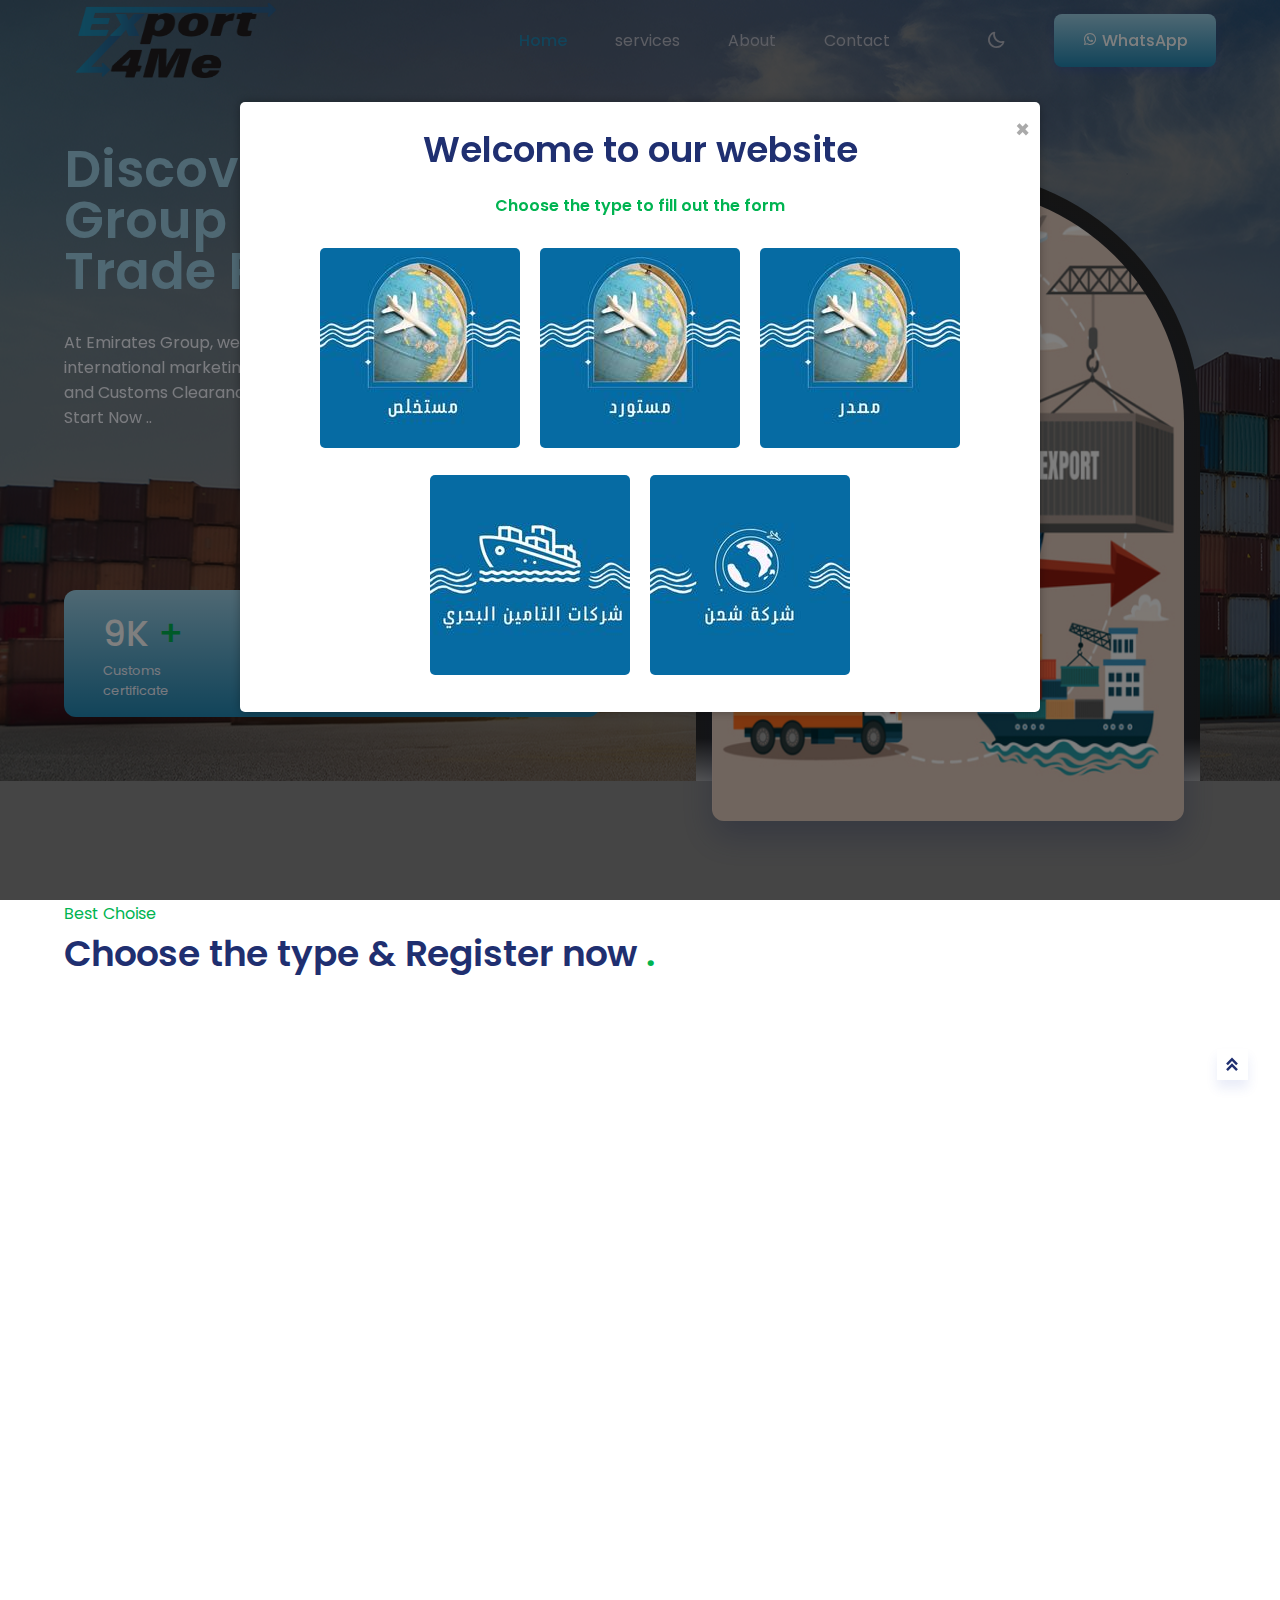
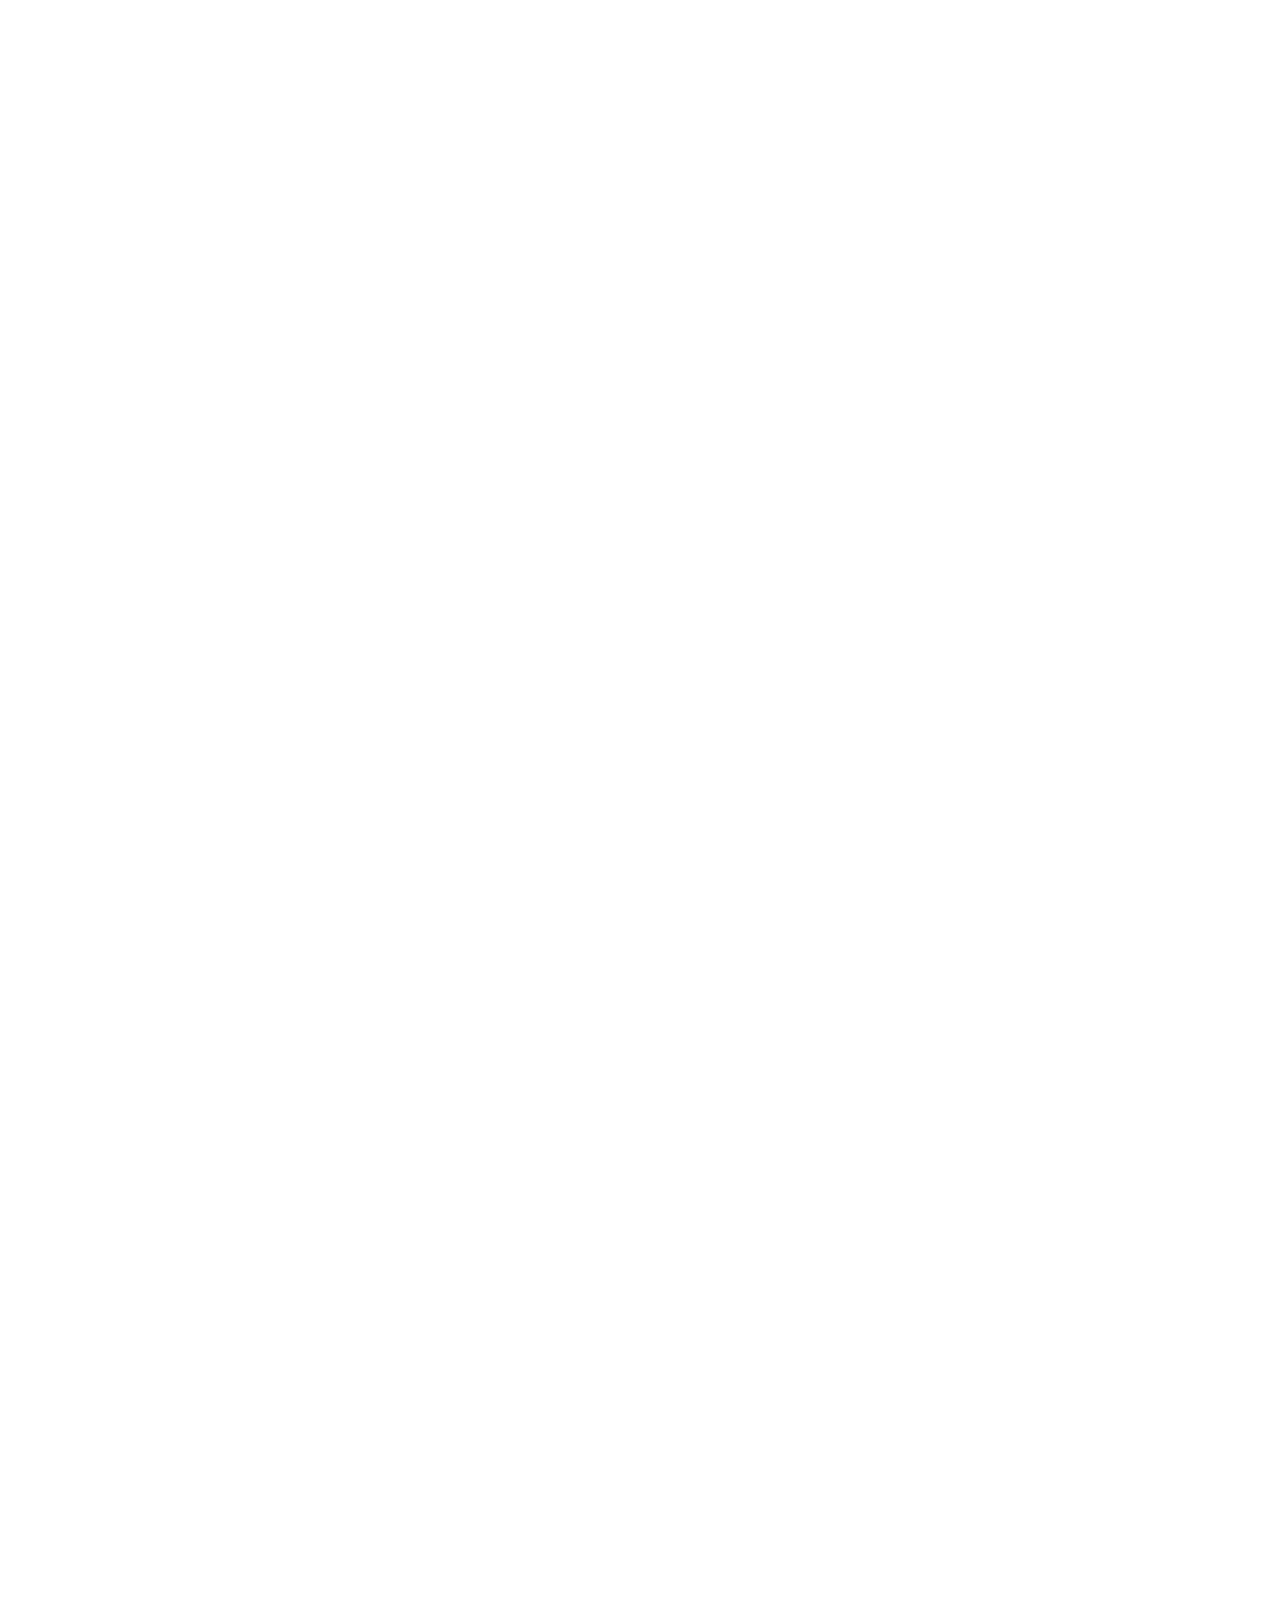
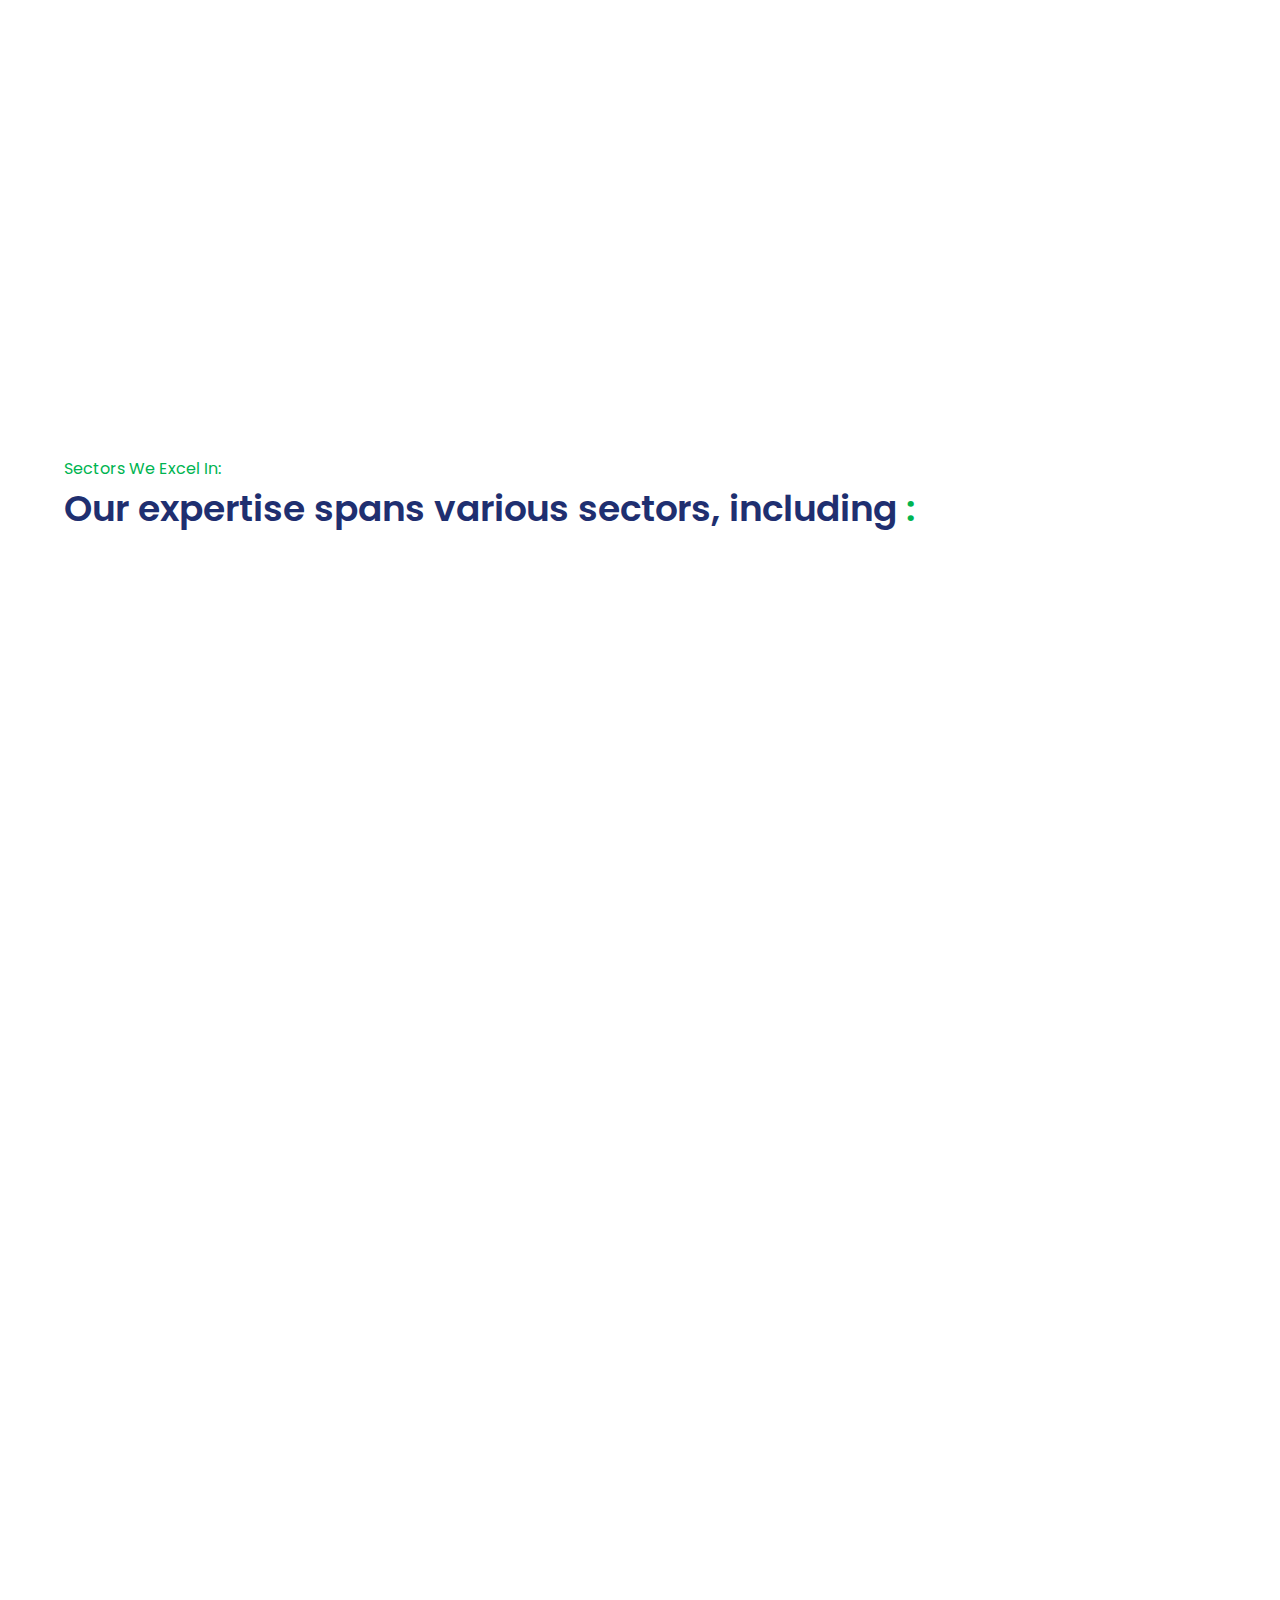
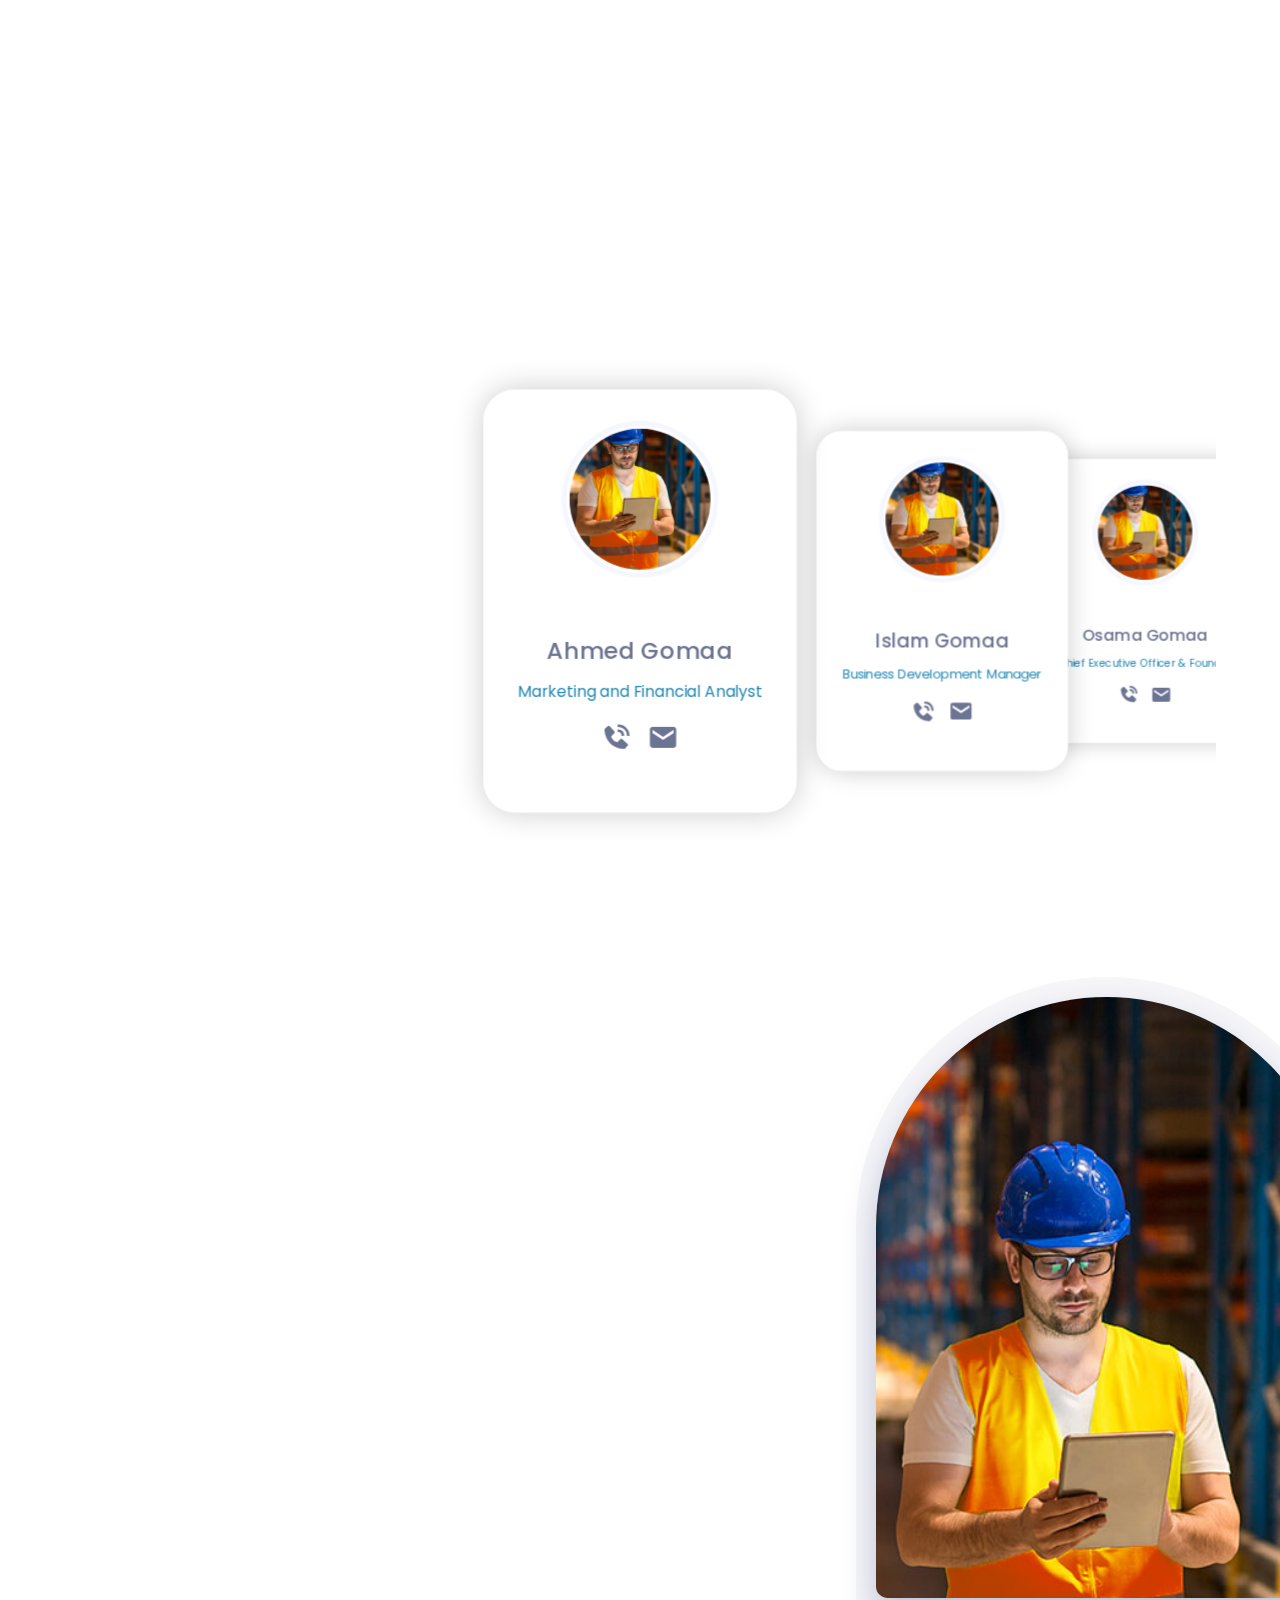
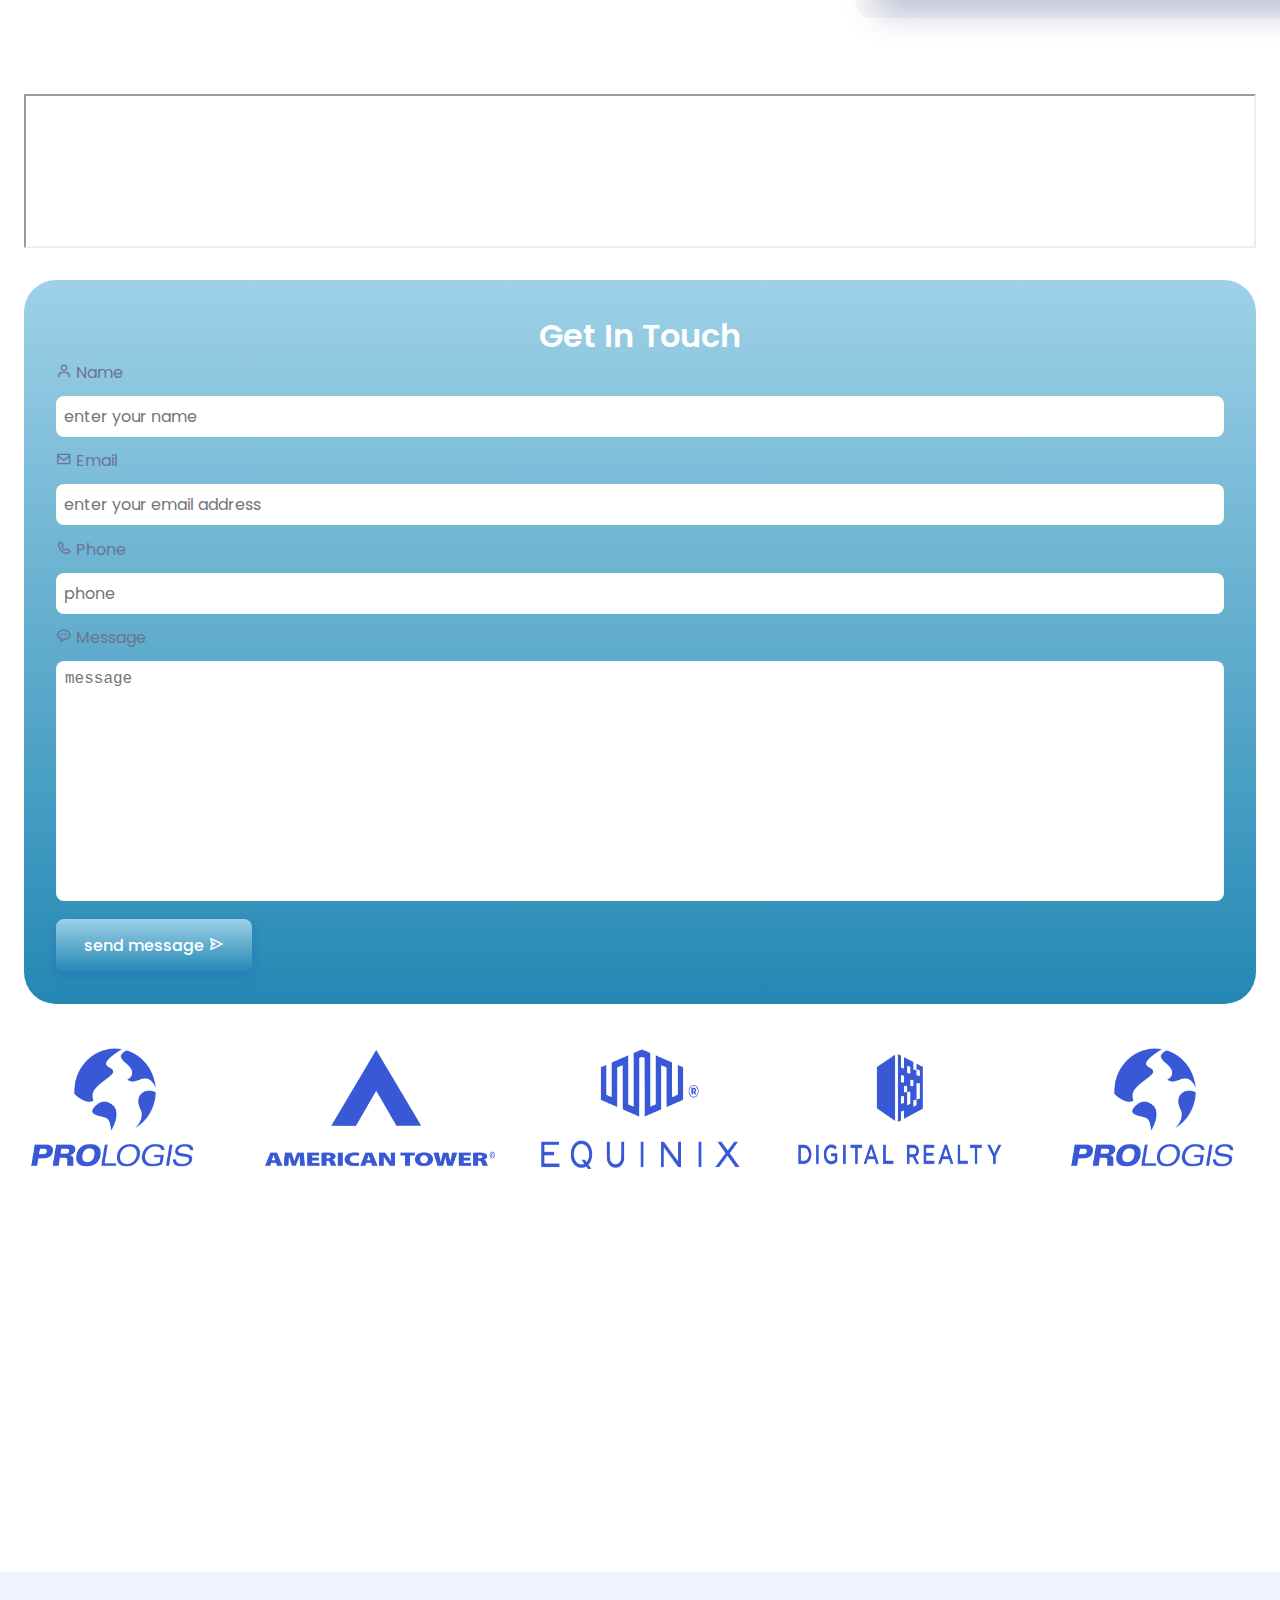
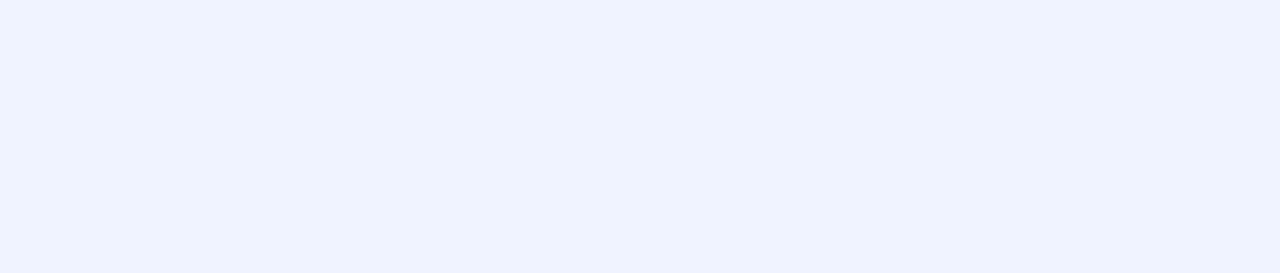
<file: index.html>
<!DOCTYPE html>
<html lang="en">
  <head>
    <meta charset="UTF-8" />
    <meta name="viewport" content="width=device-width, initial-scale=1.0" />

    <!--=============== FAVICON ===============-->
    <link
      rel="shortcut icon"
      href="assets/img/zexport4me-logo.png"
      type="image/x-icon"
    />

    <!--=============== BOXICONS ===============-->
    <link
      href="https://unpkg.com/boxicons@2.1.4/css/boxicons.min.css"
      rel="stylesheet"
    />

    <!--=============== SWIPER CSS ===============-->
    <link rel="stylesheet" href="assets/css/swiper-bundle.min.css" />

    <!-- Link Swiper's CSS -->
    <link rel="stylesheet" href="https://cdn.jsdelivr.net/npm/swiper/swiper-bundle.min.css"/>

    <!--=============== CSS ===============-->
    <link rel="stylesheet" href="assets/css/styles.css" />

    <title>Export 4 Me</title>
  </head>
  <body>
    <!--==================== HEADER ====================-->
    <header class="header" id="header">
      <nav class="nav container">
        <a href="" class="nav__logo">
          <img src="assets/img/zexport4me-logo.png" alt="logo" />
        </a>

        <div class="nav__menu">
          <ul class="nav__list">
            <li class="nav__item">
              <a href="#home" class="nav__link active-link">
                <i class="bx bx-home-alt-2"></i>
                <span>Home</span>
              </a>
            </li>

            <li class="nav__item">
              <a href="#popular" class="nav__link">
                <i class="bx bx-building-house"></i>
                <span>services</span>
              </a>
            </li>

            <li class="nav__item">
              <a href="#value" class="nav__link">
                <i class="bx bx-award"></i>
                <span>About</span>
              </a>
            </li>

            <li class="nav__item">
              <a href="#contact" class="nav__link">
                <i class="bx bx-phone"></i>
                <span>Contact</span>
              </a>
            </li>

            <li class="nav__item">
              <a href="https://wa.me/+201001003509 " class="nav__link">
                <i class="bx bxl-whatsapp"></i>
                <span></span>
              </a>
            </li>
          </ul>
        </div>

        <!-- Theme change button -->
        <i class="bx bx-moon change-theme" id="theme-button"></i>

        <a href="https://wa.me/+201001003509 " class="button nav__button">
          <i class="bx bxl-whatsapp"></i>
          WhatsApp
        </a>
      </nav>
    </header>

    <!--==================== MAIN ====================-->
    <main class="main">
      <!-- Page Selection Popup -->
      <div id="page-selection-popup" class="popup">
        <div class="popup-content">
          <span class="close-button" onclick="closePopup()">&times;</span>
          <h1 class="section__title center">Welcome to our website</h1>
          <h2 class="section__subtitle center">
            Choose the type to fill out the form
          </h2>
          <div class="page-links">
            <a href="./extract.html"
              ><img src="assets/img/5.jpg" alt="صفحة 3"
            /></a>
            <a href="./import.html"
              ><img src="assets/img/4.jpg" alt="صفحة 3"
            /></a>
            <a href="./export.html"
              ><img src="assets/img/3.jpg" alt="صفحة 3"
            /></a>
            <a href="./Insurancecompanies.html"
              ><img src="assets/img/1.jpg" alt="صفحة 3"
            /></a>
            <a href="./shippingcompany.html"
              ><img src="assets/img/2.jpg" alt="صفحة 3"
            /></a>
          </div>
        </div>
      </div>

      <!--==================== HOME ====================-->
      <section class="home section" id="home">
        <div class="vegas-overlay"></div>
        <div class="home__container container grid">
          <div class="home__data">
            <h1 class="home__title">
              Discover Emirates Group 
              Your Global Trade Partner
            </h1>
            
            <p class="home__description">
              At Emirates Group, we specialize in the dynamic world of international marketing, import & export, 
              International Shipping, and Customs Clearance, primarily in the MENA region and Europe, Start Now ..
            </p>

            <!-- <form action="" class="home__search">
              <i class="bx bxs-search"></i>
              <input
                type="search"
                placeholder="search..."
                class="home__search-input"
              />
              <button class="button button-search">
                <i class="bx bx-search"></i>
              </button>
            </form> -->

            <div class="home__value">
              <div>
                <h1 class="home_value-number">9K <span>+</span></h1>
                <span class="home__value_description">
                  Customs <br />
                  certificate
                </span>
              </div>
              <div>
                <h1 class="home_value-number">2K <span>+</span></h1>
                <span class="home__value_description">
                  Happy <br />
                  client
                </span>
              </div>
              <div>
                <h1 class="home_value-number">27K <span>+</span></h1>
                <span class="home__value_description">
                  container &<br />
                  Shipments
                </span>
              </div>
            </div>
          </div>

          <div class="home__images">
            <div class="home__orbe"></div>

            <div class="home__img">
              <img src="assets/img/ex.jpg" alt="home" />
            </div>
          </div>
        </div>
      </section>

      <!--==================== POPULAR ====================-->
      <section class="popular section" id="popular">
        <div class="container">
          <span class="section__subtitle">Best Choise</span>
          <h2 class="section__title"> Choose the type & Register now <span>.</span></h2>

          <div class="popular__container swiper">
            <div class="swiper-wrapper">
              <article class="popular__card swiper-slide">
                <img src="assets/img/1.jpg" alt="" class="popular__img" />
                <div class="popular__date">
                  <span class="section__subtitle"
                    >Marine insurance</span
                  >
                  <!-- <h3 class="popular-title">form</h3> -->
                  <p class="popular__description">
                    <a href="./Insurancecompanies.html">Register Now</a>
                  </p>
                </div>
              </article>
              <article class="popular__card swiper-slide">
                <img src="assets/img/4.jpg" alt="" class="popular__img" />
                <div class="popular__date">
                  <span class="section__subtitle">Importer </span>
                  <!-- <h3 class="popular-title">Minimize Manufacturing</h3> -->
                  <p class="popular__description">
                    <a href="./import.html">Register Now</a>
                  </p>
                </div>
              </article>
              <article class="popular__card swiper-slide">
                <img src="assets/img/3.jpg" alt="" class="popular__img" />
                <div class="popular__date">
                  <span class="section__subtitle">Exporter </span>
                  <!-- <h3 class="popular-title">Warehouse inventory</h3> -->
                  <p class="popular__description">
                    <a href="./export.html">Register Now</a>
                  </p>
                </div>
              </article>
              <article class="popular__card swiper-slide">
                <img src="assets/img/2.jpg" alt="" class="popular__img" />
                <div class="popular__date">
                  <span class="section__subtitle">Shipping Company </span>
                  <!-- <h3 class="popular-title">Warehouse inventory</h3> -->
                  <p class="popular__description">
                    <a href="./shippingcompany.html">Register Now</a>
                  </p>
                </div>
              </article>
              <article class="popular__card swiper-slide">
                <img src="assets/img/5.jpg" alt="" class="popular__img" />
                <div class="popular__date">
                  <span class="section__subtitle">Extract </span>
                  <!-- <h3 class="popular-title">Minimize Manufacturing</h3> -->
                  <p class="popular__description">
                    <a href="./extract.html">Register Now</a>
                  </p>
                </div>
              </article>
            </div>
            <div class="swiper-button-next">
              <i class="bx bx-chevron-right"></i>
            </div>
            <div class="swiper-button-prev">
              <i class="bx bx-chevron-left"></i>
            </div>
          </div>
        </div>
      </section>

      <!--==================== VALUE ====================-->
      <section class="value section" id="value">
        <div class="value__container container grid">
          <div class="value__images">
            <div class="value__orbe"></div>
            <div class="value__img">
              <img src="assets/img/about-banner.jpg" alt="value" />
            </div>
          </div>
          <div class="value__content">
            <div class="value__date">
              <span class="section__subtitle">About Us</span>
              <h2 class="section__title">WHY CHOOSE US <span>?</span></h2>
              <p class="value__description">
                Since 2008, we've been a driving force, and we're proud to be a sister company of 
                Emirates Group Real Estate Developments & Investments, 
                founded by our esteemed CEO & Accountant, Osama Al-Metwally.
              </p>
            </div>
            <div class="value__accordion">
              <div class="value__accordion-item">
                <header class="value__accordion-header">
                  <i class="bx bxs-check-shield value__accordion-icon"></i>
                  <h3 class="value__accordion-title">WE ARE TRUSTED</h3>
                  <div class="value__accordion-arrow">
                    <i class="bx bxs-down-arrow"></i>
                  </div>
                </header>

                <div class="value__accordion-content">
                  <p class="value__accordion-description">
                    Price we provides is the best for you, we guarantee no price
                    changes on your property due to various unexpected cost that
                    may come.
                  </p>
                </div>
              </div>
              <div class="value__accordion-item">
                <header class="value__accordion-header">
                  <i class="bx bxs-lock value__accordion-icon"></i>
                  <h3 class="value__accordion-title">THE BEST SECURITY</h3>
                  <div class="value__accordion-arrow">
                    <i class="bx bxs-down-arrow"></i>
                  </div>
                </header>

                <div class="value__accordion-content">
                  <p class="value__accordion-description">
                    Price we provides is the best for you, we guarantee no price
                    changes on your property due to various unexpected cost that
                    may come.
                  </p>
                </div>
              </div>
              <div class="value__accordion-item">
                <header class="value__accordion-header">
                  <i class="bx bxs-like value__accordion-icon"></i>
                  <h3 class="value__accordion-title">100 % GUARANTEE</h3>
                  <div class="value__accordion-arrow">
                    <i class="bx bxs-down-arrow"></i>
                  </div>
                </header>

                <div class="value__accordion-content">
                  <p class="value__accordion-description">
                    Price we provides is the best for you, we guarantee no price
                    changes on your property due to various unexpected cost that
                    may come.
                  </p>
                </div>
              </div>
              <div class="value__accordion-item">
                <header class="value__accordion-header">
                  <i class="bx bx-current-location value__accordion-icon"></i>
                  <h3 class="value__accordion-title">QUICK LOCATION</h3>
                  <div class="value__accordion-arrow">
                    <i class="bx bxs-down-arrow"></i>
                  </div>
                </header>

                <div class="value__accordion-content">
                  <p class="value__accordion-description">
                    Price we provides is the best for you, we guarantee no price
                    changes on your property due to various unexpected cost that
                    may come.
                  </p>
                </div>
              </div>
            </div>
          </div>
        </div>
      </section>

      <!--==================== SERVICES ====================-->
      <section class="section service" id="service">
        <div class="container ">
          <div class="value__content">
            <div class="value__date">
              <span class="section__subtitle">ALL SERVICES</span>
              <h2 class="section__title">Trusted For Our Services <span>?</span></h2>
              <p class="value__description">
                Export4me.com – Your Gateway to Quality: Explore our cutting-edge online platform, export4me.com, 
                granting you access to a handpicked selection of top-quality products from factories worldwide.
              </p>
            </div>
            <ul class="service-list grid-list">
              <li>
                <div class="service-card">
  
                  <div class="card-icon">
                    <img src="./assets/img/feature-icon-3.png" width="90" height="91" alt="">
                  </div>
  
                  <h3 class="h3 card-title">
                    <span class="span">01</span> New Markets Abroad
                  </h3>
  
                  <p class="card-text">
                    Unleash New Markets Abroad: Let us help you expand your horizons by facilitating B2B exports to the MENA region. We streamline communication and ensure your deals go off without a hitch.
                  </p>
  
                  <a href="#" class="btn-link">
                    <ion-icon name="chevron-forward" aria-hidden="true"></ion-icon>
  
                    <span class="span">View Detail</span>
                  </a>
  
                </div>
              </li>

            <li>
              <div class="service-card">

                <div class="card-icon">
                  <img src="./assets/img/feature-icon-2.png" width="72" height="91" loading="lazy" alt="Trolley">
                </div>

                <h3 class="h3 card-title">
                  <span class="span">02</span> International Partner Hospitality
                </h3>

                <p class="card-text">
                  International Partner Hospitality: For international importers visiting Egypt, we offer 
                  comprehensive services to make their trip a success and facilitate closing lucrative export deals.
                </p>

                <a href="#" class="btn-link">
                  <ion-icon name="chevron-forward" aria-hidden="true"></ion-icon>

                  <span class="span">View Detail</span>
                </a>

              </div>
            </li>

            <li>
              <div class="service-card">

                <div class="card-icon">
                  <img src="./assets/img/feature-icon-1.png" width="72" height="91" alt="">
                </div>

                <h3 class="h3 card-title">
                  <span class="span">03</span> Video Marketing
                </h3>

                <p class="card-text">
                  Market Research and Insights: Trust us to provide 
                  essential market studies to factory owners seeking to launch their products internationally.
                </p>

                <a href="#" class="btn-link">
                  <ion-icon name="chevron-forward" aria-hidden="true"></ion-icon>

                  <span class="span">View Detail</span>
                </a>

              </div>
            </li>

            <li>
              <div class="service-card">

                <div class="card-icon">
                  <img src="./assets/img/service-icon-6.png" width="72" height="91" alt="Paper">
                </div>

                <h3 class="h3 card-title">
                  <span class="span">04</span> Market Research
                </h3>

                <p class="card-text">
                  Market Research and Insights: Trust us to provide essential 
                  market studies to factory owners seeking to launch their products internationally.
                </p>

                <a href="#" class="btn-link">
                  <ion-icon name="chevron-forward" aria-hidden="true"></ion-icon>

                  <span class="span">View Detail</span>
                </a>

              </div>
            </li>

            <li>
              <div class="service-card">

                <div class="card-icon">
                  <img src="./assets/img/service-icon-3.png" width="72" height="91" alt="Airplane">
                </div>

                <h3 class="h3 card-title">
                  <span class="span">05</span> Seamless Logistics
                </h3>

                <p class="card-text">
                  Seamless Logistics: We take care of all the logistics, ensuring a hassle-free export process.
                </p>

                <a href="#" class="btn-link">
                  <ion-icon name="chevron-forward" aria-hidden="true"></ion-icon>

                  <span class="span">View Detail</span>
                </a>

              </div>
            </li>

          </ul>
          </div>
        </div>
      </section>

            <!--==================== Sectors  ====================-->
      <section class="popular section" id="Sectors ">
        <div class="container">
          <span class="section__subtitle">Sectors We Excel In:</span>
          <h2 class="section__title"> Our expertise spans various sectors, including <span>:</span></h2>

          <div class="popular__container swiper">
            <div class="swiper-wrapper">
              <article class="popular__card swiper-slide">
                <img src="assets/img/Oil.jpg" alt="" class="popular__img" />
                <div class="popular__date">
                  <span class="section__subtitle"
                    >Oil, sugar, corn, and flour</span
                  >
                  <!-- <h3 class="popular-title">form</h3> -->
                  <p class="popular__description">
                    <span href="">(Origin: Brazil, India, Kazakhstan, and Turkey)</span>
                  </p>
                </div>
              </article>

              <article class="popular__card swiper-slide">
                <img src="assets/img/Petroleum.jpg" alt="" class="popular__img" />
                <div class="popular__date">
                  <span class="section__subtitle">Petroleum materials and diesel supply </span>
                  <!-- <h3 class="popular-title">Minimize Manufacturing</h3> -->
                  <p class="popular__description">
                    <span href="">(Origin: Kazakhstan)</span>
                  </p>
                </div>
              </article>
              
              <article class="popular__card swiper-slide">
                <img src="assets/img/Furniture.jpg" alt="" class="popular__img" />
                <div class="popular__date">
                  <span class="section__subtitle">Furniture </span>
                  <!-- <h3 class="popular-title">Warehouse inventory</h3> -->
                  <p class="popular__description">
                    <span href="">Home, school, and hospital furniture</span>
                  </p>
                </div>
              </article>
              <article class="popular__card swiper-slide">
                <img src="assets/img/Food.jpg" alt="" class="popular__img" />
                <div class="popular__date">
                  <span class="section__subtitle">Food industries </span>
                  <!-- <h3 class="popular-title">Warehouse inventory</h3> -->
                  <p class="popular__description">
                    <span href="">frozen, canned goods, and olive oil</span>
                  </p>
                </div>
              </article>
              <article class="popular__card swiper-slide">
                <img src="assets/img/Chemical.jpg" alt="" class="popular__img" />
                <div class="popular__date">
                  <span class="section__subtitle">Chemical industries </span>
                  <!-- <h3 class="popular-title">Minimize Manufacturing</h3> -->
                  <p class="popular__description">
                    <span href="">NPK fertilizers and automobile oils</span>
                  </p>
                </div>
              </article>

              <article class="popular__card swiper-slide">
                <img src="assets/img/Housewares.jpg" alt="" class="popular__img" />
                <div class="popular__date">
                  <span class="section__subtitle"> Housewares  </span>
                  <!-- <h3 class="popular-title">Minimize Manufacturing</h3> -->
                  <p class="popular__description">
                    <span href=""> plastic industries</span>
                  </p>
                </div>
              </article>
              <article class="popular__card swiper-slide">
                <img src="assets/img/Medicines.jpg" alt="" class="popular__img" />
                <div class="popular__date">
                  <span class="section__subtitle">Medicines </span>
                  <!-- <h3 class="popular-title">Minimize Manufacturing</h3> -->
                  <p class="popular__description">
                    <span href="">Medicines, medical supplies, cosmetics, and diapers</span>
                  </p>
                </div>
              </article>
              <article class="popular__card swiper-slide">
                <img src="assets/img/Agricultural.jpg" alt="" class="popular__img" />
                <div class="popular__date">
                  <span class="section__subtitle">Agricultural industries </span>
                  <!-- <h3 class="popular-title">Minimize Manufacturing</h3> -->
                  <p class="popular__description">
                    <span href="">animal feed, concentrates, and veterinary medicines</span>
                  </p>
                </div>
              </article>
              <article class="popular__card swiper-slide">
                <img src="assets/img/leather.jpg" alt="" class="popular__img" />
                <div class="popular__date">
                  <span class="section__subtitle">leather industries </span>
                  <!-- <h3 class="popular-title">Minimize Manufacturing</h3> -->
                  <p class="popular__description">
                    <span href="">Various leather industries and edible leather</span>
                  </p>
                </div>
              </article>
              <article class="popular__card swiper-slide">
                <img src="assets/img/Construction.jpg" alt="" class="popular__img" />
                <div class="popular__date">
                  <span class="section__subtitle">Construction  </span>
                  <!-- <h3 class="popular-title">Minimize Manufacturing</h3> -->
                  <p class="popular__description">
                    <span href="">Construction and building materials, including calcium carbonate</span>
                  </p>
                </div>
              </article>
              <article class="popular__card swiper-slide">
                <img src="assets/img/Textile industries.jpg" alt="" class="popular__img" />
                <div class="popular__date">
                  <span class="section__subtitle">Textile industries </span>
                  <!-- <h3 class="popular-title">Minimize Manufacturing</h3> -->
                  <p class="popular__description">
                    <span href="">from ready-made women's underwear to children's clothes and curtain fabrics.</span>
                  </p>
                </div>
              </article>
            </div>
            <div class="swiper-button-next">
              <i class="bx bx-chevron-right"></i>
            </div>
            <div class="swiper-button-prev">
              <i class="bx bx-chevron-left"></i>
            </div>
          </div>
        </div>
      </section>

      <!--==================== SUBSCRIBE ====================-->
      <section class="subscribe section">
        <div class="subscribe__container container">
          <h2 class="section__title">Our Values <span>.</span></h2>
          <p class="home__description">
              Discover Emirates Group today and embark on a journey of 
              limitless possibilities in the world of international trade. Your success is our business.
            </p>
          
          <!-- <img src="./assets/img/newsletter-banner.png" alt="" /> -->
          
          <div class="value__accordion">
              <div class="value__accordion-item">
                <header class="value__accordion-header">
                  <i class="bx bxs-check-shield value__accordion-icon"></i>
                  <h3 class="value__accordion-title">Our mission</h3>
                  <div class="value__accordion-arrow">
                    <i class="bx bxs-down-arrow"></i>
                  </div>
                </header>

                <div class="value__accordion-content">
                  <p class="value__accordion-description">
                    Our mission is to increase the volume of Egyptian exports, 
                    instill external confidence in Egyptian products, and expand the global reach of 
                    Egyptian factories. We are dedicated to delivering excellence in marketing and 
                    export performance.
                  </p>
                </div>
              </div>
              <div class="value__accordion-item">
                <header class="value__accordion-header">
                  <i class="bx bxs-check-shield value__accordion-icon"></i>
                  <h3 class="value__accordion-title">Our vision</h3>
                  <div class="value__accordion-arrow">
                    <i class="bx bxs-down-arrow"></i>
                  </div>
                </header>

                <div class="value__accordion-content">
                  <p class="value__accordion-description">
                    Our vision is clear – we aim to foster economic relationships that elevate the status of 
                    Egyptian products in the global marketplace.
                  </p>
                </div>
              </div>
              
            </div>

        </div>
      </section>

            <!--==================== TEAM ====================-->
      <section class="contact section" id="contact">
        <div class="contact__container container">
          <div class="contact__content">
            <div class="contact_data">
              <span class="section__subtitle">TEAM</span>
              <h2 class="section__title">OUR TEAM <span>.</span></h2>
            </div>
          </div>
          <section class="swiper mySwiper">

    <div class="swiper-wrapper">

      <div class="card swiper-slide">
        <div class="card__image">
          <img src="./assets/img/about-banner.jpg" alt="card image">
        </div>

        <div class="card__content">
          <span class="card__title">Ahmed Gomaa</span>
          <span class="card__name">Marketing and Financial Analyst</span>
          <ul class="social">
              <a href="tel:+1 (514) 963-2413" class="social-link">
                <i class="bx bxs-phone-call"></i>
              </a>
              <a href="mailto:Ahmed@export4me.com" class="social-link">
                <i class="bx bxs-envelope"></i>
              </a>
            </ul>
        </div>
      </div>

      <div class="card swiper-slide">
        <div class="card__image">
          <img src="./assets/img/about-banner.jpg" alt="card image">
        </div>

        <div class="card__content">
          <span class="card__title">Islam Gomaa </span>
          <span class="card__name">Business Development Manager</span>
          <ul class="social">
              <a href="tel:+1 (514) 651-6367" class="social-link">
                <i class="bx bxs-phone-call"></i>
              </a>
              <a href="mailto:Sam@export4me.com" class="social-link">
                <i class="bx bxs-envelope"></i>
              </a>
            </ul>
        </div>
      </div>

      <div class="card swiper-slide">
        <div class="card__image">
          <img src="./assets/img/about-banner.jpg" alt="card image">
        </div>

        <div class="card__content">
          <span class="card__title">Osama Gomaa</span>
          <span class="card__name">Chief Executive Officer & Founder</span>
          <ul class="social">
              <a href="tel:+1 (514) 651-6367" class="social-link">
                <i class="bx bxs-phone-call"></i>
              </a>
              <a href="mailto:Osama@export4me.com " class="social-link">
                <i class="bx bxs-envelope"></i>
              </a>
            </ul>
        </div>
      </div>

      <div class="card swiper-slide">
        <div class="card__image">
          <img src="./assets/img/about-banner.jpg" alt="card image">
        </div>

        <div class="card__content">
          <span class="card__title">Omnia Gomaa</span>
          <span class="card__name">Technology and Software Director</span>
          <ul class="social">
              <a href="tel:+1 (514) 623-1405" class="social-link">
                <i class="bx bxs-phone-call"></i>
              </a>
              <a href="mailto:Omnia@export4me.com " class="social-link">
                <i class="bx bxs-envelope"></i>
              </a>
            </ul>
        </div>
      </div>

      <div class="card swiper-slide">
        <div class="card__image">
          <img src="./assets/img/about-banner.jpg" alt="card image">
        </div>

        <div class="card__content">
          <span class="card__title">Amal Afify</span>
          <span class="card__name">Human Resources Manager</span>
          <ul class="social">
              <a href="tel:+1 (514) 623-1995" class="social-link">
                <i class="bx bxs-phone-call"></i>
              </a>
            </ul>
        </div>
      </div>

      <div class="card swiper-slide">
        <div class="card__image">
          <img src="./assets/img/about-banner.jpg" alt="card image">
        </div>

        <div class="card__content">
          <span class="card__title">Esraa Gomaa</span>
          <span class="card__name">Market Research Analyst</span>
          <ul class="social">
              <a href="tel:+1 (514) 623-1995" class="social-link">
                <i class="bx bxs-phone-call"></i>
              </a>
            </ul>
        </div>
      </div>

    </div>
  </section>
        </div>
      </section>

      <!--==================== CONTACT ====================-->
      <section class="contact section" id="contact">
        <div class="contact__container container grid">
          <div class="contact__images">
            <div class="contact__orbe"></div>
            <div class="contact__img">
              <img src="./assets/img/about-banner.jpg" alt="contact" />
            </div>
          </div>
          <div class="contact__content">
            <div class="contact_data">
              <span class="section__subtitle">Contact Us</span>
              <h2 class="section__title">Easy to Contact Us <span>.</span></h2>
              <h3>Addres</h3>
              <p class="contact__description">
                H.office: 56 abbas akkad nasr city - cairo egypt <br />
                B. office: 1 Palestine & Al-Jabarti st Dream Tower - Port said
              </p>
            </div>
            
            <h3>Osama Gomaa</h3>
            <p class="contact__description">
              Chief Executive Officer & Founder
            </p>
            <div class="contact__card">
              <div class="contact__card-box">
                <div class="contact__card-info">
                  <i class="bx bxs-phone-call"></i>
                  <div>
                    <h3 class="contact__card-title">Mobile Phone</h3>
                    <p class="contact__card-description">+1(514)651-6367</p>
                  </div>
                </div>
                <a href="tel:+1 (514) 651-6367">
                  <button class="button contact__card-button">Call Now</button>
                </a>
              </div>
              <div class="contact__card-box">
                <div class="contact__card-info">
                  <i class="bx bxs-envelope"></i>
                  <div>
                    <h3 class="contact__card-title">Email</h3>
                    <p class="contact__card-description">Send Email</p>
                  </div>
                </div>
                <a href="mailto:Osama@export4me.com">
                  <button class="button contact__card-button">
                    Send Email
                  </button>
                </a>
              </div>
              <div class="contact__card-box">
                <div class="contact__card-info">
                  <i class="bx bxl-gmail"></i>
                  <div>
                    <h3 class="contact__card-title">Gmail</h3>
                    <p class="contact__card-description">Send Email</p>
                  </div>
                </div>
                <a href="mailto:Osama.g600@gmail.com">
                  <button class="button contact__card-button">
                    Send Email
                  </button>
                </a>
              </div>
              <div class="contact__card-box">
                <div class="contact__card-info">
                  <i class="bx bxl-whatsapp"></i>
                  <div>
                    <h3 class="contact__card-title">Whatsapp</h3>
                    <p class="contact__card-description">Send Message</p>
                  </div>
                </div>
                <a href="https://wa.me/+201001003509">
                  <button class="button contact__card-button">
                    Chat on Whatsapp
                  </button>
                </a>
              </div>
            </div>
          </div>
        </div>
        <div class="row">
          <iframe
            class="map"
            src="https://www.google.com/maps/embed?pb=!1m18!1m12!1m3!1d15076.89592087332!2d72.8319697277345!3d19.14167056419224!2m3!1f0!2f0!3f0!3m2!1i1024!2i768!4f13.1!3m3!1m2!1s0x3be7b63aceef0c69%3A0x2aa80cf2287dfa3b!2sJogeshwari%20West%2C%20Mumbai%2C%20Maharashtra%20400047!5e0!3m2!1sen!2sin!4v1641716772852!5m2!1sen!2sin"
            allowfullscreen=""
            loading="lazy"
          ></iframe>
          <form action="">
            <h3>get in touch</h3>
            <label for=""><i class="bx bx-user"></i> Name</label>
            <input type="text" placeholder="enter your name" class="box" />
            <label for=""><i class="bx bx-envelope"></i> Email</label>
            <input
              type="email"
              placeholder="enter your email address"
              class="box"
            />
            <label for=""><i class="bx bx-phone"></i> Phone</label>
            <input type="number" placeholder="phone" class="box" />
            <label for=""
              ><i class="bx bx-message-rounded-dots"></i> Message</label
            >
            <textarea
              name=""
              placeholder="message"
              class="box"
              id=""
              cols="30"
              rows="10"
            ></textarea>
            <button class="button" type="submit">
              send message <i class="bx bx-send"></i>
            </button>
          </form>
        </div>
      </section>





      <!-- client logo section starts -->

      <section class="logo-container">
        <div class="swiper logo-slider">
          <div class="swiper-wrapper">
            <div class="swiper-slide slide">
              <img src="assets/img/logo1.png" alt="" />
            </div>
            <div class="swiper-slide slide">
              <img src="assets/img/logo2.png" alt="" />
            </div>
            <div class="swiper-slide slide">
              <img src="assets/img/logo3.png" alt="" />
            </div>
            <div class="swiper-slide slide">
              <img src="assets/img/logo4.png" alt="" />
            </div>
          </div>
        </div>
      </section>
    </main>

    <!--==================== FOOTER ====================-->
    <footer class="footer section">
      <div class="footer__container container grid">
        <div>
          <a href="#" class="footer__logo">
            <img src="assets/img/zexport4me-logo.png" alt="logo" />
          </a>
          <p class="footer__description">
            H.office: 56 abbas akkad nasr city - cairo egypt<br />
            B. office: 1 Palestine & Al-Jabarti st Dream Tower - Port said
          </p>
        </div>

        <div class="footer__content">
          <div>
            <h3 class="footer__title">About</h3>
            <ul class="footer__links">
              <li>
                <a href="#" class="footer__link">About Us</a>
              </li>
              <li>
                <a href="#" class="footer__link">Features</a>
              </li>
              <li>
                <a href="#" class="footer__link">New & Blog</a>
              </li>
            </ul>
          </div>
          <div>
            <h3 class="footer__title">Company</h3>
            <ul class="footer__links">
              <li>
                <a href="#" class="footer__link">How we Work</a>
              </li>
              <li>
                <a href="#" class="footer__link">Capital</a>
              </li>
              <li>
                <a href="#" class="footer__link">Security</a>
              </li>
            </ul>
          </div>
          <div>
            <h3 class="footer__title">Support</h3>
            <ul class="footer__links">
              <li>
                <a href="#" class="footer__link">FAQs</a>
              </li>
              <li>
                <a href="#" class="footer__link">Support Center</a>
              </li>
              <li>
                <a href="#" class="footer__link">Contact Us</a>
              </li>
            </ul>
          </div>
          <div>
            <h3 class="footer__title">Follow Us</h3>
            <ul class="footer__social">
              <a href="" class="footer__social-link">
                <i class="bx bxl-facebook-circle"></i>
              </a>
              <a href="" class="footer__social-link">
                <i class="bx bxl-instagram-alt"></i>
              </a>
              <a href="" class="footer__social-link">
                <i class="bx bxl-youtube"></i>
              </a>
              <a href="" class="footer__social-link">
                <i class="bx bxl-linkedin-square"></i>
              </a>
              <a href="" class="footer__social-link">
                <i class="bx bxl-whatsapp-square"></i>
              </a>
              <a href="" class="footer__social-link">
                <i class="bx bxl-twitter"></i>
              </a>
            </ul>
          </div>
        </div>
      </div>

      <div class="footer__info container">
        <span class="footer__copy">
          &#169; Export 4 Me. All rights reserved
        </span>
        <div class="footer__privacy">
          <a href="#">Terms & conditions</a>
          <a href="#">Privacy Policy</a>
        </div>
      </div>
    </footer>


<!-- Swiper JS -->
  <script src="https://cdn.jsdelivr.net/npm/swiper/swiper-bundle.min.js"></script>

     <!-- Initialize Swiper -->
  <script>
    var swiper = new Swiper(".mySwiper", {
      effect: "coverflow",
      grabCursor: true,
      centeredSlides: true,
      slidesPerView: "auto",
      coverflowEffect: {
        rotate: 0,
        stretch: 0,
        depth: 300,
        modifier: 1,
        slideShadows: false,
      },
      pagination: {
        el: ".swiper-pagination",
      },
    });
  </script>
  
    <!--========== SCROLL UP ==========-->
    <a href="#" class="scrollup" id="scroll-up">
      <i class="bx bxs-chevrons-up"></i>
    </a>

    <!--=============== SCROLLREVEAL ===============-->
    <script src="assets/js/scrollreveal.min.js"></script>

    <!--=============== SWIPER JS ===============-->
    <script src="assets/js/swiper-bundle.min.js"></script>

    <!--=============== MAIN JS ===============-->
    <script src="assets/js/main.js"></script>
  </body>
</html>
</file>
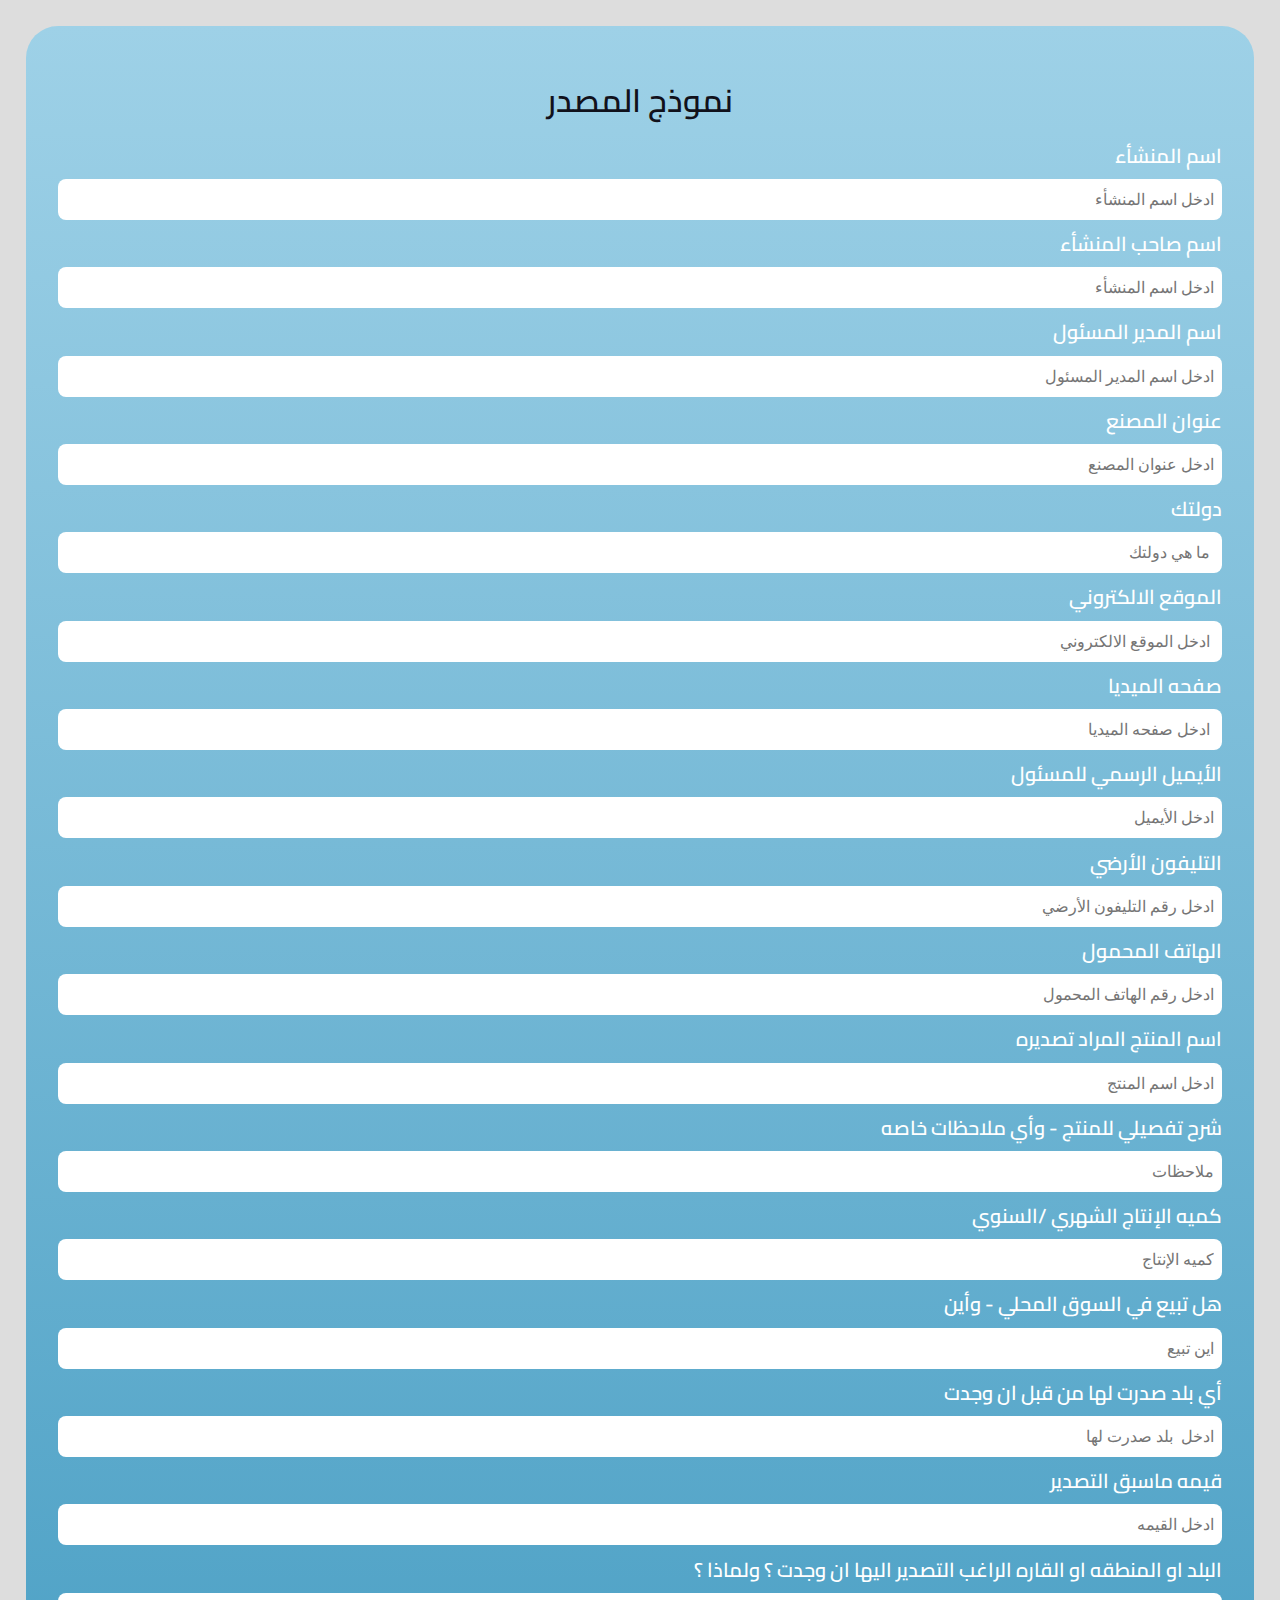
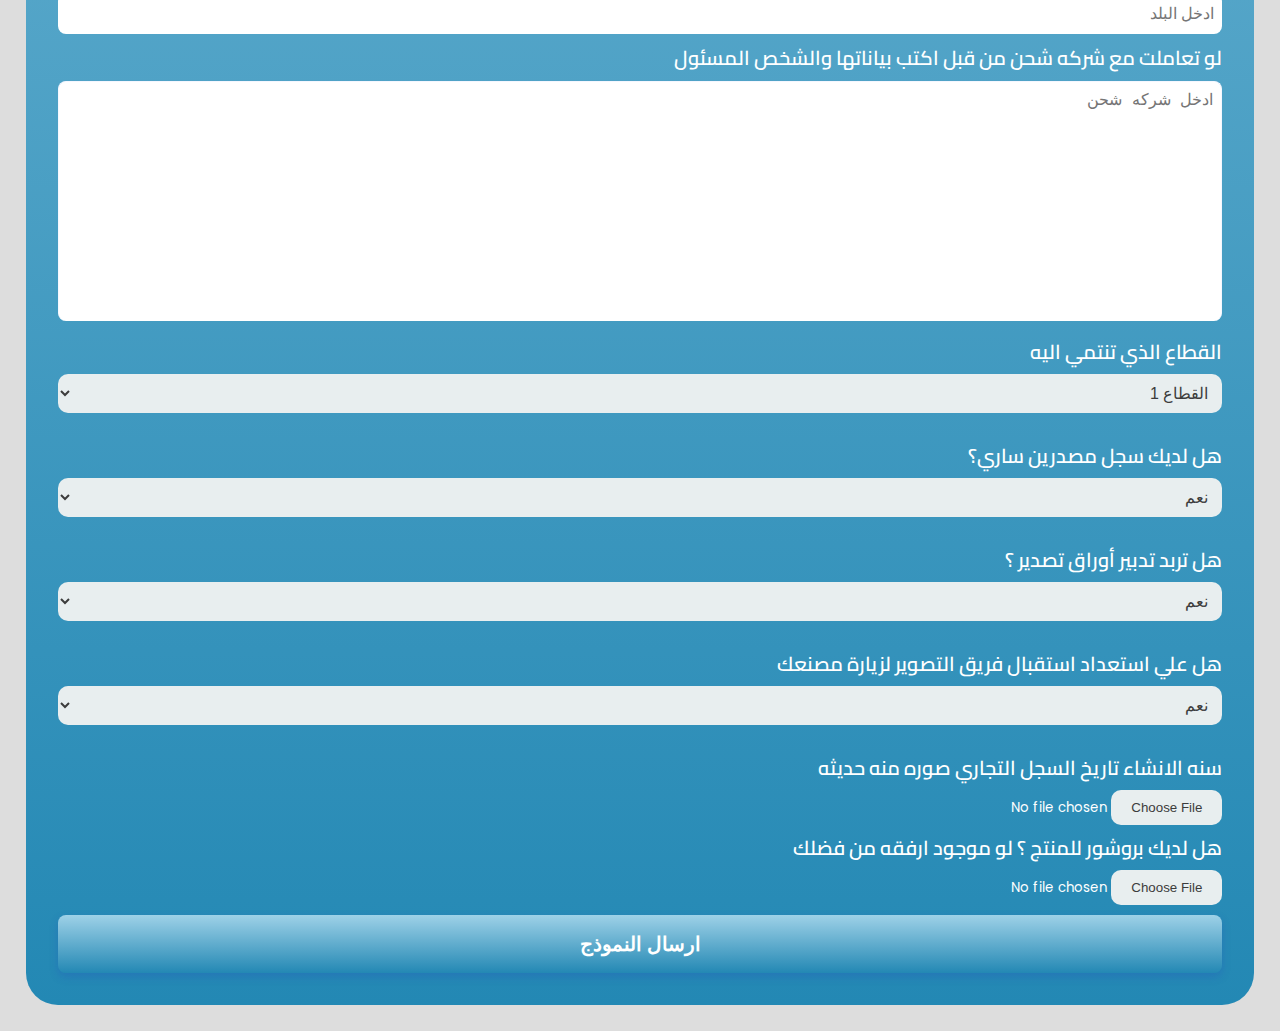
<file: export.html>
<!DOCTYPE html>
<html lang="ar" dir="rtl">

<head>
  <meta charset="UTF-8" />
  <meta name="viewport" content="width=device-width, initial-scale=1.0" />

  <!--=============== FAVICON ===============-->
  <link rel="shortcut icon" href="assets/img/zexport4me-logo.png" type="image/x-icon" />

  <!--=============== BOXICONS ===============-->
  <link href="https://unpkg.com/boxicons@2.1.4/css/boxicons.min.css" rel="stylesheet" />

  <!--=============== SWIPER CSS ===============-->
  <link rel="stylesheet" href="assets/css/swiper-bundle.min.css" />

  <!--=============== CSS ===============-->
  <link rel="stylesheet" href="assets/css/styles.css" />
  <link rel="stylesheet" href="assets/css/forms.css" />

  <link rel="preconnect" href="https://fonts.googleapis.com">
  <link rel="preconnect" href="https://fonts.gstatic.com" crossorigin>
  <link
    href="https://fonts.googleapis.com/css2?family=Almarai:wght@300;400;700;800&family=Cairo:wght@200;400;600&display=swap"
    rel="stylesheet">

  <title>Export 4 Me</title>
</head>

<body>



  <!--==================== CONTACT ====================-->

  <div class="row">
    <form action="">
      <h3> نموذج المصدر </h3>
      <label for=""> اسم المنشأء </label>
      <input type="text" placeholder="ادخل اسم المنشأء " class="box" />

      <label for=""> اسم صاحب المنشأء </label>
      <input type="text" placeholder="ادخل اسم المنشأء " class="box" />

      <label for=""> اسم المدير المسئول </label>
      <input type="text" placeholder="ادخل اسم المدير المسئول " class="box" />

      <label for=""> عنوان المصنع </label>
      <input type="text" placeholder="ادخل عنوان المصنع " class="box" />

      <label for=""> دولتك </label>
      <input type="text" placeholder=" ما هي دولتك " class="box" />

      <label for="">الموقع الالكتروني </label>
      <input type="text" placeholder=" ادخل الموقع الالكتروني" class="box" />

      <label for=""> صفحه الميديا </label>
      <input type="text" placeholder=" ادخل صفحه الميديا " class="box" />

      <label for=""> الأيميل الرسمي للمسئول </label>
      <input type="email" placeholder="ادخل الأيميل" class="box" />

      <label for=""> التليفون الأرضي </label>
      <input type="number" placeholder="ادخل رقم التليفون الأرضي" class="box" />

      <label for=""> الهاتف المحمول</label>
      <input type="number" placeholder="ادخل رقم الهاتف المحمول" class="box" />

      <label for=""> اسم المنتج المراد تصديره </label>
      <input type="text" placeholder="ادخل اسم المنتج " class="box" />

      <label for=""> شرح تفصيلي للمنتج - وأي ملاحظات خاصه </label>
      <input type="text" placeholder="ملاحظات " class="box" />

      <label for=""> كميه الإنتاج الشهري /السنوي </label>
      <input type="text" placeholder="كميه الإنتاج " class="box" />

      <label for=""> هل تبيع في السوق المحلي - وأين </label>
      <input type="text" placeholder="اين تبيع" class="box" />

      <label for=""> أي بلد صدرت لها من قبل ان وجدت </label>
      <input type="text" placeholder="ادخل  بلد صدرت لها " class="box" />

      <label for="">قيمه ماسبق التصدير </label>
      <input type="text" placeholder="ادخل القيمه " class="box" />

      <label for=""> البلد او المنطقه او القاره الراغب التصدير اليها ان وجدت ؟ ولماذا ؟</label>
      <input type="text" placeholder="ادخل البلد " class="box" />

      <label for="">لو تعاملت مع شركه شحن من قبل اكتب بياناتها والشخص المسئول </label>
      <textarea name="" placeholder="ادخل شركه شحن " class="box" id=""></textarea>

      <label for=""> القطاع الذي تنتمي اليه </label>
      <select name="" id="">
        <option value="">القطاع 1</option>
        <option value="">القطاع 2</option>
        <option value="">القطاع 3</option>
      </select>
      <label for=""> هل لديك سجل مصدرين ساري؟ </label>
      <select name="" id="">
        <option value="">نعم</option>
        <option value=""> لا</option>
      </select>
      <label for=""> هل تربد تدبير أوراق تصدير ؟ </label>
      <select name="" id="">
        <option value="">نعم</option>
        <option value=""> لا</option>
      </select>
      <label for="">هل علي استعداد استقبال فريق التصوير لزيارة مصنعك </label>
      <select name="" id="">
        <option value="">نعم</option>
        <option value=""> لا</option>
      </select>

      <label for=""> سنه الانشاء تاريخ السجل التجاري صوره منه حديثه </label>
      <input type="file" class="" name="" accept="image/png, image/jpeg" />

      <label for=""> هل لديك بروشور للمنتج ؟ لو موجود ارفقه من فضلك </label>
      <input type="file" class="" name="" accept="image/png, image/jpeg" />


      <button class="button" type="submit">
        ارسال النموذج
      </button>

    </form>
  </div>



</body>

</html>
</file>
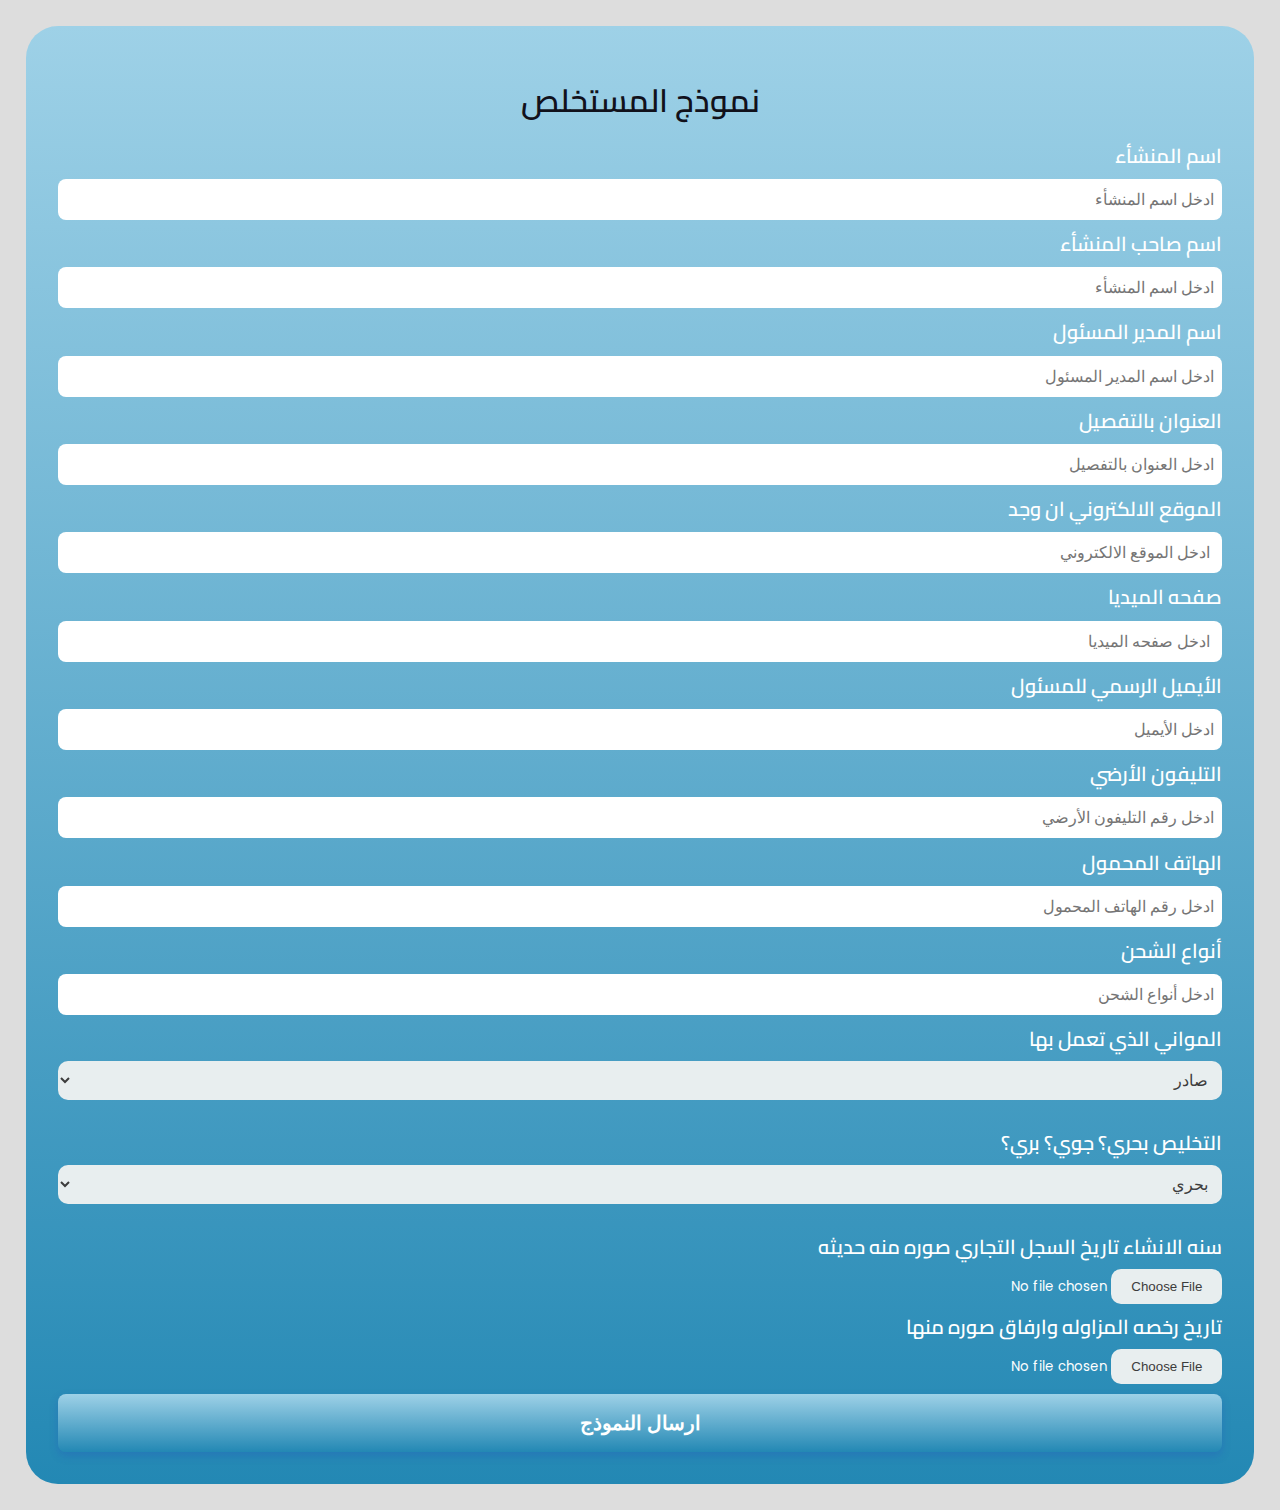
<file: extract.html>
<!DOCTYPE html>
<html lang="ar" dir="rtl">
  <head>
    <meta charset="UTF-8" />
    <meta name="viewport" content="width=device-width, initial-scale=1.0" />

    <!--=============== FAVICON ===============-->
    <link
      rel="shortcut icon"
      href="assets/img/zexport4me-logo.png"
      type="image/x-icon"
    />

    <!--=============== BOXICONS ===============-->
    <link
      href="https://unpkg.com/boxicons@2.1.4/css/boxicons.min.css"
      rel="stylesheet"
    />

    <!--=============== SWIPER CSS ===============-->
    <link rel="stylesheet" href="assets/css/swiper-bundle.min.css" />

    <!--=============== CSS ===============-->
    <link rel="stylesheet" href="assets/css/styles.css" />
    <link rel="stylesheet" href="assets/css/forms.css" />

    <link rel="preconnect" href="https://fonts.googleapis.com" />
    <link rel="preconnect" href="https://fonts.gstatic.com" crossorigin />
    <link
      href="https://fonts.googleapis.com/css2?family=Almarai:wght@300;400;700;800&family=Cairo:wght@200;400;600&display=swap"
      rel="stylesheet"
    />

    <title>Export 4 Me</title>
  </head>
  <body>
    <!--==================== CONTACT ====================-->
    <div class="row">
      <form action="">
        <h3>نموذج المستخلص</h3>
        <label for=""> اسم المنشأء </label>
        <input type="text" placeholder="ادخل اسم المنشأء " class="box" />

        <label for=""> اسم صاحب المنشأء </label>
        <input type="text" placeholder="ادخل اسم المنشأء " class="box" />

        <label for=""> اسم المدير المسئول </label>
        <input type="text" placeholder="ادخل اسم المدير المسئول " class="box" />

        <label for=""> العنوان بالتفصيل </label>
        <input type="text" placeholder="ادخل العنوان بالتفصيل   " class="box" />

        <label for="">الموقع الالكتروني ان وجد </label>
        <input type="text" placeholder=" ادخل الموقع الالكتروني" class="box" />

        <label for=""> صفحه الميديا </label>
        <input type="text" placeholder=" ادخل صفحه الميديا " class="box" />

        <label for=""> الأيميل الرسمي للمسئول </label>
        <input type="email" placeholder="ادخل الأيميل" class="box" />

        <label for=""> التليفون الأرضي </label>
        <input
          type="number"
          placeholder="ادخل رقم التليفون الأرضي"
          class="box"
        />

        <label for=""> الهاتف المحمول</label>
        <input
          type="number"
          placeholder="ادخل رقم الهاتف المحمول"
          class="box"
        />

        <label for=""> أنواع الشحن </label>
        <input type="number" placeholder="ادخل أنواع الشحن" class="box" />

        <label for=""> المواني الذي تعمل بها </label>
        <select name="" id="">
          <option value="">صادر</option>
          <option value="">وارد</option>
        </select>

        <label for=""> التخليص بحري؟ جوي؟ بري؟</label>
        <select name="" id="">
          <option value="">بحري</option>
          <option value="">جوي</option>
          <option value="">بري</option>
        </select>

        <label for=""> سنه الانشاء تاريخ السجل التجاري صوره منه حديثه </label>
        <input type="file" class="" name="" accept="image/png, image/jpeg" />

        <label for=""> تاريخ رخصه المزاوله وارفاق صوره منها </label>
        <input type="file" class="" name="" accept="image/png, image/jpeg" />

        <button class="button" type="submit">ارسال النموذج</button>
      </form>
    </div>

  </body>
</html>
</file>
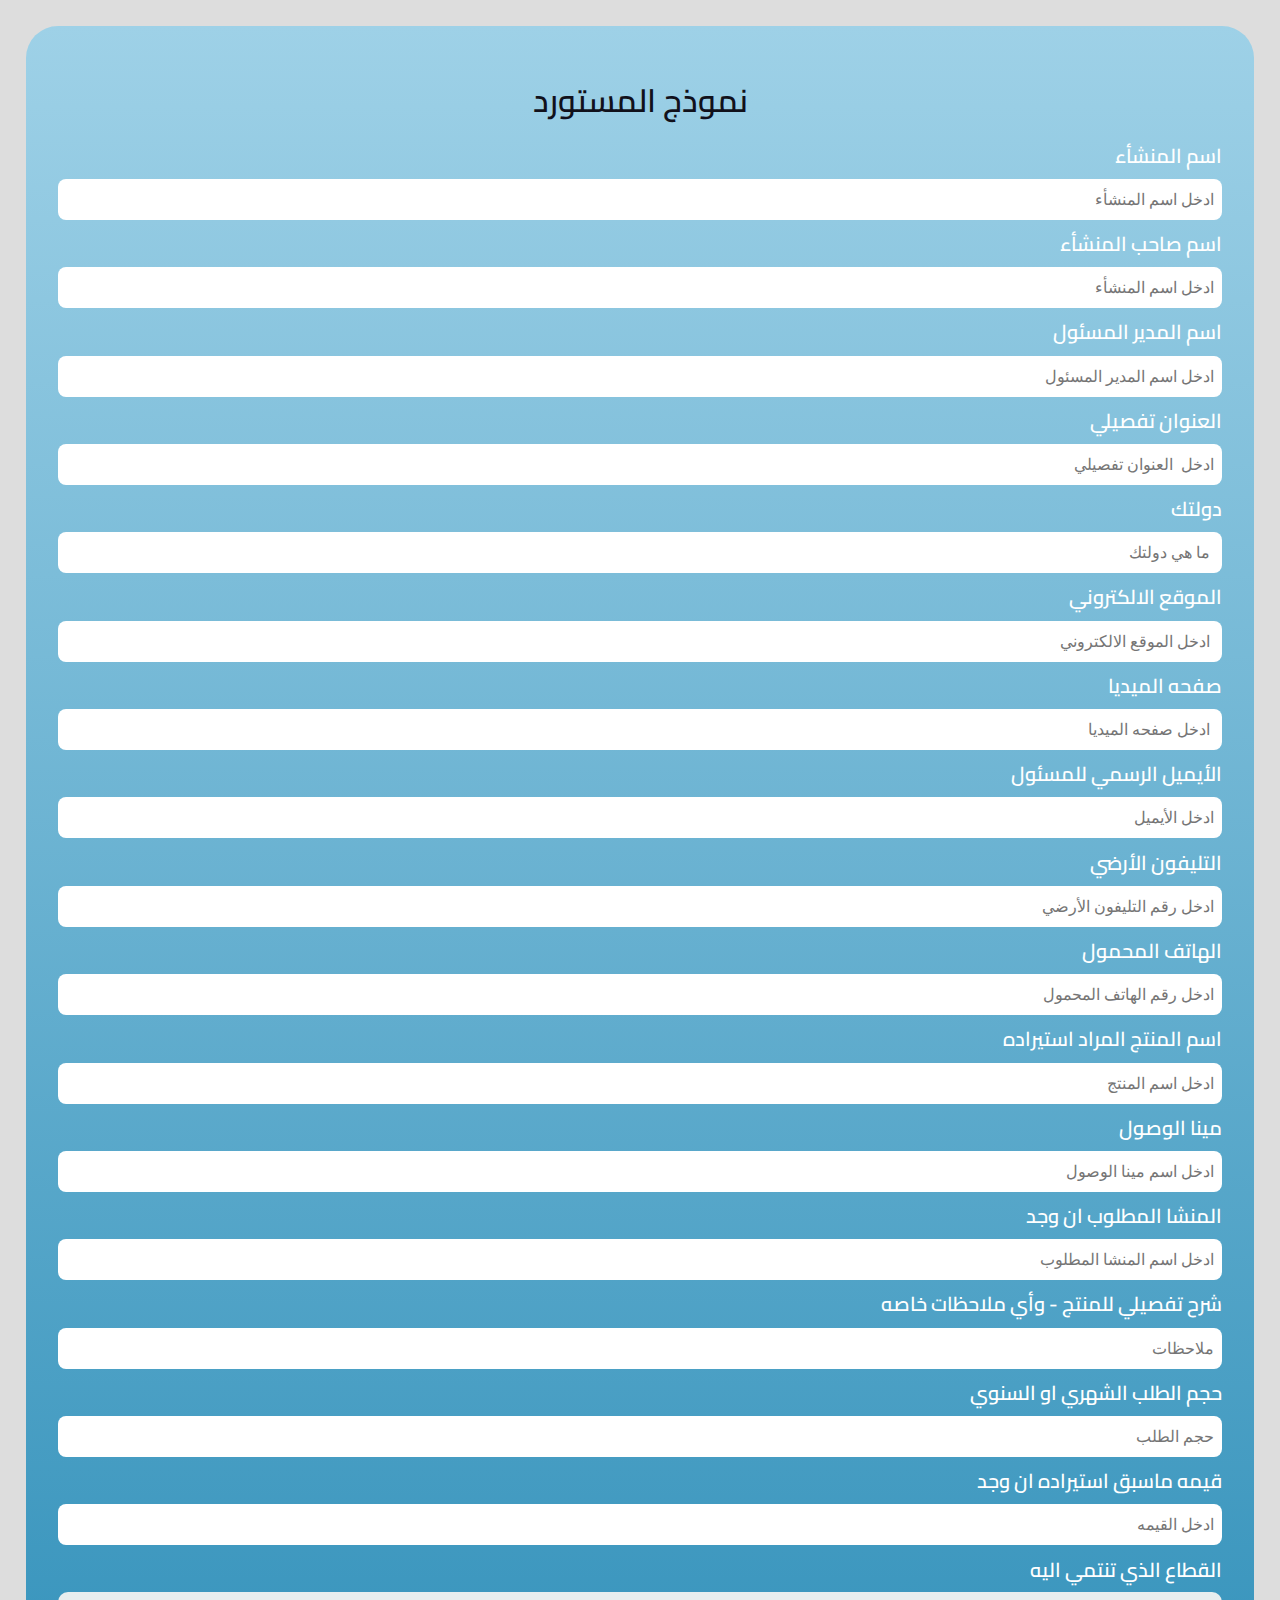
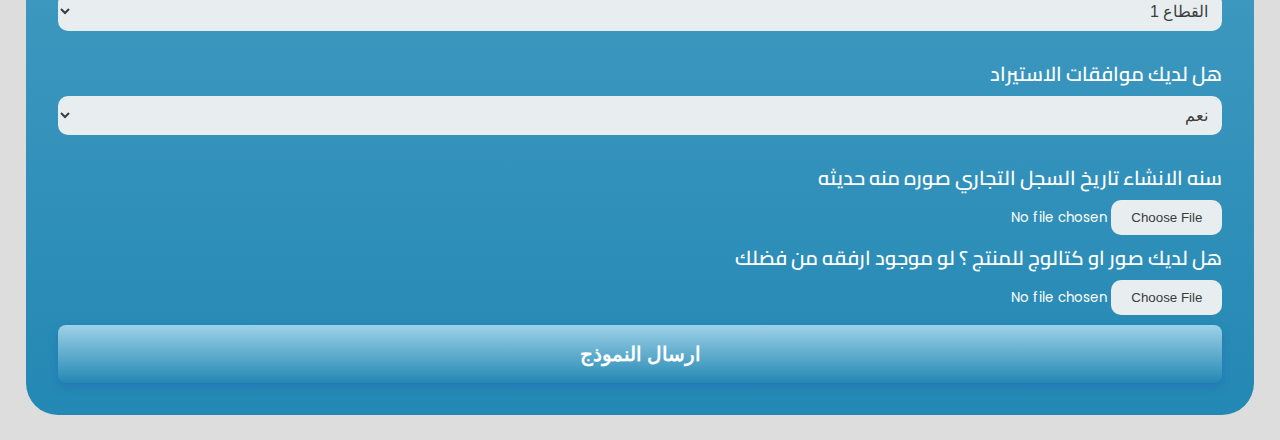
<file: import.html>
<!DOCTYPE html>
<html lang="ar" dir="rtl">
  <head>
    <meta charset="UTF-8" />
    <meta name="viewport" content="width=device-width, initial-scale=1.0" />

    <!--=============== FAVICON ===============-->
    <link
      rel="shortcut icon"
      href="assets/img/zexport4me-logo.png"
      type="image/x-icon"
    />

    <!--=============== BOXICONS ===============-->
    <link
      href="https://unpkg.com/boxicons@2.1.4/css/boxicons.min.css"
      rel="stylesheet"
    />

    <!--=============== SWIPER CSS ===============-->
    <link rel="stylesheet" href="assets/css/swiper-bundle.min.css" />

    <!--=============== CSS ===============-->
    <link rel="stylesheet" href="assets/css/styles.css" />
    <link rel="stylesheet" href="assets/css/forms.css" />
    <link rel="preconnect" href="https://fonts.googleapis.com" />
    <link rel="preconnect" href="https://fonts.gstatic.com" crossorigin />
    <link
      href="https://fonts.googleapis.com/css2?family=Almarai:wght@300;400;700;800&family=Cairo:wght@200;400;600&display=swap"
      rel="stylesheet"
    />
    <title>Export 4 Me</title>
  </head>
  <body>
    <div class="row">
      <form action="">
        <h3>نموذج المستورد</h3>
        <label for=""> اسم المنشأء </label>
        <input type="text" placeholder="ادخل اسم المنشأء " class="box" />

        <label for=""> اسم صاحب المنشأء </label>
        <input type="text" placeholder="ادخل اسم المنشأء " class="box" />

        <label for=""> اسم المدير المسئول </label>
        <input type="text" placeholder="ادخل اسم المدير المسئول " class="box" />

        <label for=""> العنوان تفصيلي</label>
        <input type="text" placeholder="ادخل  العنوان تفصيلي" class="box" />

        <label for=""> دولتك </label>
        <input type="text" placeholder=" ما هي دولتك " class="box" />

        <label for="">الموقع الالكتروني </label>
        <input type="text" placeholder=" ادخل الموقع الالكتروني" class="box" />

        <label for=""> صفحه الميديا </label>
        <input type="text" placeholder=" ادخل صفحه الميديا " class="box" />

        <label for=""> الأيميل الرسمي للمسئول </label>
        <input type="email" placeholder="ادخل الأيميل" class="box" />

        <label for=""> التليفون الأرضي </label>
        <input
          type="number"
          placeholder="ادخل رقم التليفون الأرضي"
          class="box"
        />

        <label for=""> الهاتف المحمول</label>
        <input
          type="number"
          placeholder="ادخل رقم الهاتف المحمول"
          class="box"
        />

        <label for=""> اسم المنتج المراد استيراده </label>
        <input type="text" placeholder="ادخل اسم المنتج " class="box" />

        <label for=""> مينا الوصول </label>
        <input type="text" placeholder="ادخل اسم مينا الوصول " class="box" />

        <label for=""> المنشا المطلوب ان وجد </label>
        <input type="text" placeholder="ادخل اسم المنشا المطلوب " class="box" />

        <label for=""> شرح تفصيلي للمنتج - وأي ملاحظات خاصه </label>
        <input type="text" placeholder="ملاحظات " class="box" />

        <label for=""> حجم الطلب الشهري او السنوي </label>
        <input type="text" placeholder="حجم الطلب " class="box" />

        <label for="">قيمه ماسبق استيراده ان وجد </label>
        <input type="text" placeholder="ادخل القيمه " class="box" />

        <label for=""> القطاع الذي تنتمي اليه </label>
        <select name="" id="">
          <option value="">القطاع 1</option>
          <option value="">القطاع 2</option>
          <option value="">القطاع 3</option>
        </select>

        <label for=""> هل لديك موافقات الاستيراد </label>
        <select name="" id="">
          <option value="">نعم</option>
          <option value="">لا</option>
        </select>

        <label for=""> سنه الانشاء تاريخ السجل التجاري صوره منه حديثه </label>
        <input type="file" class="" name="" accept="image/png, image/jpeg" />

        <label for="">
          هل لديك صور او كتالوج للمنتج ؟ لو موجود ارفقه من فضلك
        </label>
        <input type="file" class="" name="" accept="image/png, image/jpeg" />

        <button class="button" type="submit">ارسال النموذج</button>
      </form>
    </div>

  </body>
</html>
</file>
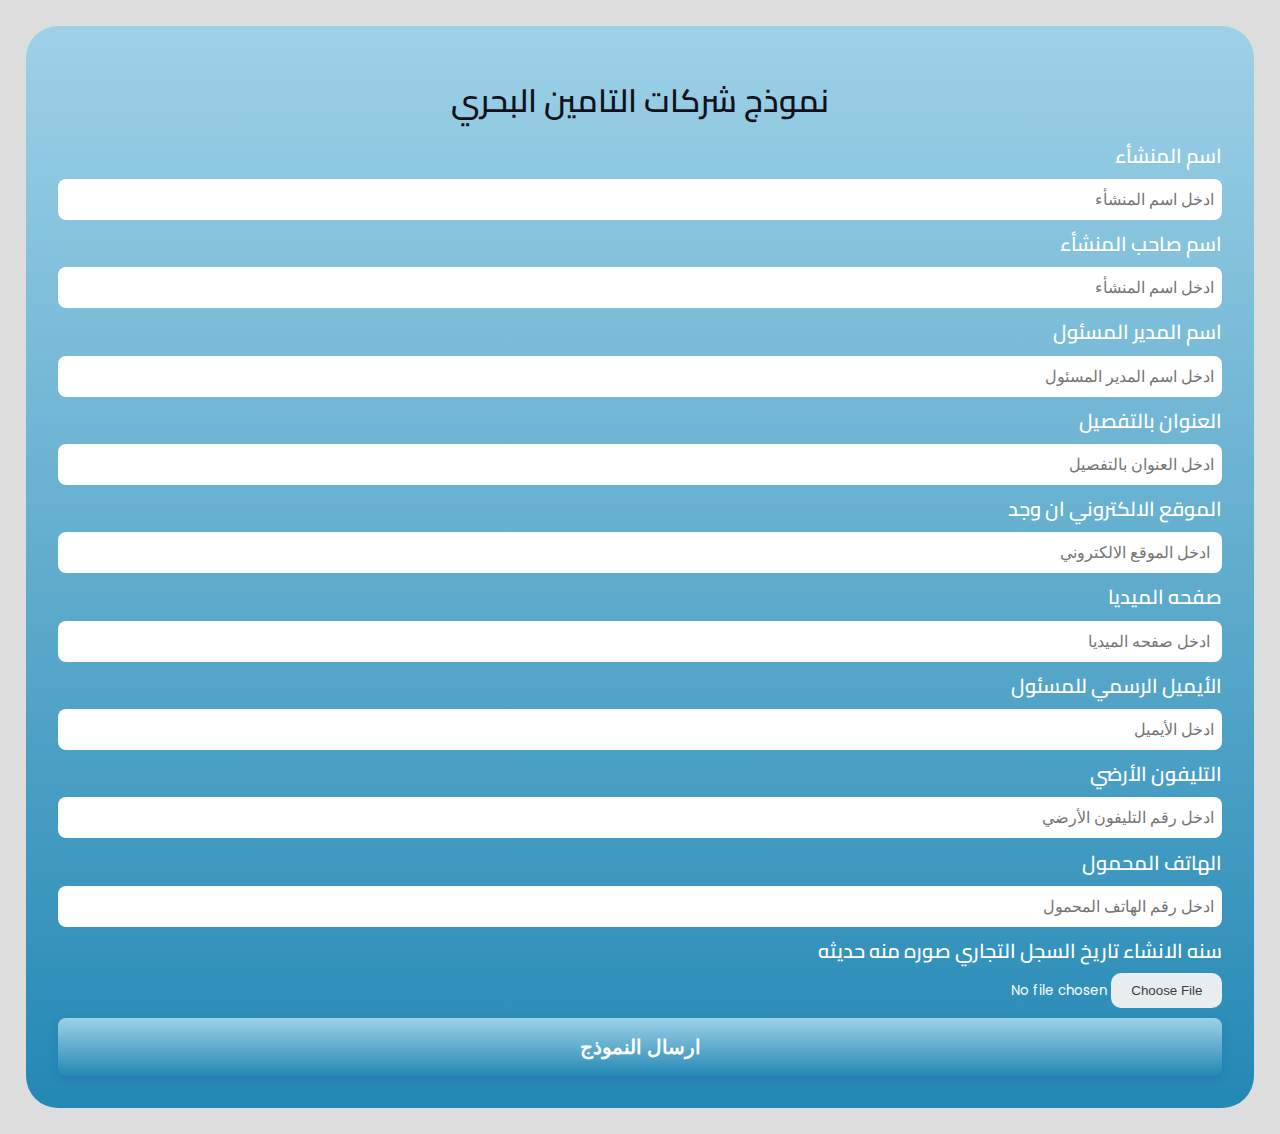
<file: Insurancecompanies.html>
<!DOCTYPE html>
<html lang="ar" dir="rtl">
  <head>
    <meta charset="UTF-8" />
    <meta name="viewport" content="width=device-width, initial-scale=1.0" />

    <!--=============== FAVICON ===============-->
    <link
      rel="shortcut icon"
      href="assets/img/zexport4me-logo.png"
      type="image/x-icon"
    />

    <!--=============== BOXICONS ===============-->
    <link
      href="https://unpkg.com/boxicons@2.1.4/css/boxicons.min.css"
      rel="stylesheet"
    />

    <!--=============== SWIPER CSS ===============-->
    <link rel="stylesheet" href="assets/css/swiper-bundle.min.css" />

    <!--=============== CSS ===============-->
    <link rel="stylesheet" href="assets/css/styles.css" />
    <link rel="stylesheet" href="assets/css/forms.css" />
    <link rel="preconnect" href="https://fonts.googleapis.com" />
    <link rel="preconnect" href="https://fonts.gstatic.com" crossorigin />
    <link
      href="https://fonts.googleapis.com/css2?family=Almarai:wght@300;400;700;800&family=Cairo:wght@200;400;600&display=swap"
      rel="stylesheet"
    />
    <title>Export 4 Me</title>
  </head>
  <body>
    <div class="row">
      <form action="">
        <h3>نموذج شركات التامين البحري</h3>
        <label for=""> اسم المنشأء </label>
        <input type="text" placeholder="ادخل اسم المنشأء " class="box" />

        <label for=""> اسم صاحب المنشأء </label>
        <input type="text" placeholder="ادخل اسم المنشأء " class="box" />

        <label for=""> اسم المدير المسئول </label>
        <input type="text" placeholder="ادخل اسم المدير المسئول " class="box" />

        <label for=""> العنوان بالتفصيل </label>
        <input type="text" placeholder="ادخل العنوان بالتفصيل   " class="box" />

        <label for="">الموقع الالكتروني ان وجد </label>
        <input type="text" placeholder=" ادخل الموقع الالكتروني" class="box" />

        <label for=""> صفحه الميديا </label>
        <input type="text" placeholder=" ادخل صفحه الميديا " class="box" />

        <label for=""> الأيميل الرسمي للمسئول </label>
        <input type="email" placeholder="ادخل الأيميل" class="box" />

        <label for=""> التليفون الأرضي </label>
        <input
          type="number"
          placeholder="ادخل رقم التليفون الأرضي"
          class="box"
        />

        <label for=""> الهاتف المحمول</label>
        <input
          type="number"
          placeholder="ادخل رقم الهاتف المحمول"
          class="box"
        />

        <label for=""> سنه الانشاء تاريخ السجل التجاري صوره منه حديثه </label>
        <input type="file" class="" name="" accept="image/png, image/jpeg" />

        <button class="button" type="submit">ارسال النموذج</button>
      </form>
    </div>
  </body>
</html>
</file>
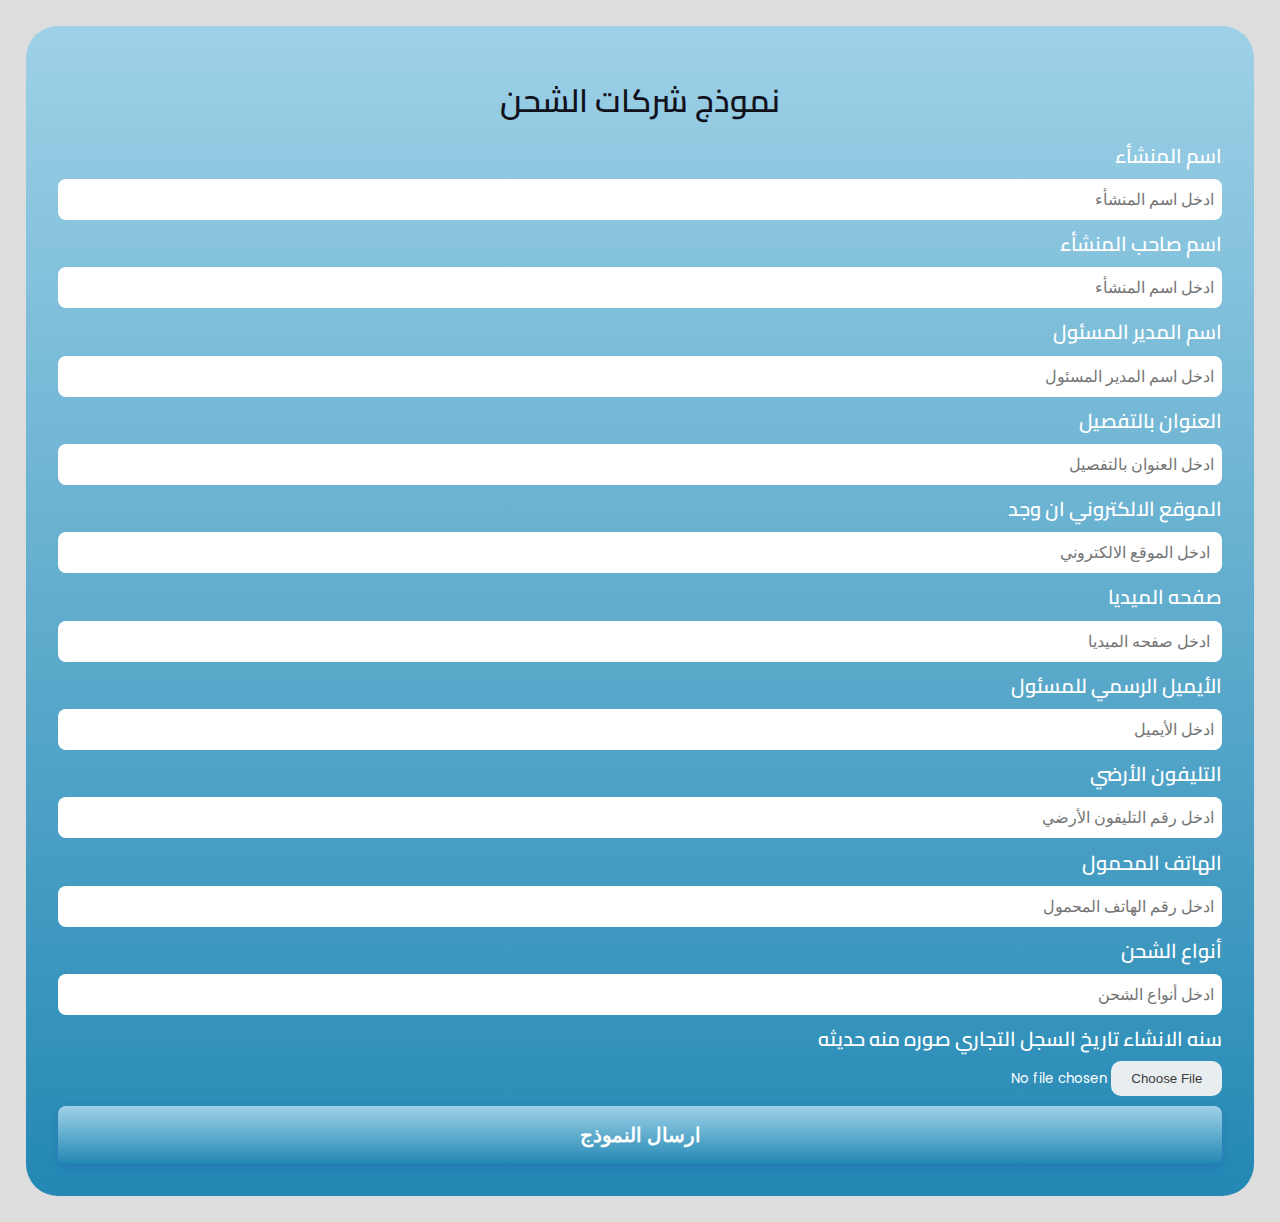
<file: shippingcompany.html>
<!DOCTYPE html>
<html lang="ar" dir="rtl">
  <head>
    <meta charset="UTF-8" />
    <meta name="viewport" content="width=device-width, initial-scale=1.0" />

    <!--=============== FAVICON ===============-->
    <link
      rel="shortcut icon"
      href="assets/img/zexport4me-logo.png"
      type="image/x-icon"
    />

    <!--=============== BOXICONS ===============-->
    <link
      href="https://unpkg.com/boxicons@2.1.4/css/boxicons.min.css"
      rel="stylesheet"
    />

    <!--=============== SWIPER CSS ===============-->
    <link rel="stylesheet" href="assets/css/swiper-bundle.min.css" />

    <!--=============== CSS ===============-->
    <link rel="stylesheet" href="assets/css/styles.css" />
    <link rel="stylesheet" href="assets/css/forms.css" />
    <link rel="preconnect" href="https://fonts.googleapis.com" />
    <link rel="preconnect" href="https://fonts.gstatic.com" crossorigin />
    <link
      href="https://fonts.googleapis.com/css2?family=Almarai:wght@300;400;700;800&family=Cairo:wght@200;400;600&display=swap"
      rel="stylesheet"
    />
    <title>Export 4 Me</title>
  </head>
  <body>
    <div class="row">
      <form action="">
        <h3>نموذج شركات الشحن</h3>
        <label for=""> اسم المنشأء </label>
        <input type="text" placeholder="ادخل اسم المنشأء " class="box" />

        <label for=""> اسم صاحب المنشأء </label>
        <input type="text" placeholder="ادخل اسم المنشأء " class="box" />

        <label for=""> اسم المدير المسئول </label>
        <input type="text" placeholder="ادخل اسم المدير المسئول " class="box" />

        <label for=""> العنوان بالتفصيل </label>
        <input type="text" placeholder="ادخل العنوان بالتفصيل   " class="box" />

        <label for="">الموقع الالكتروني ان وجد </label>
        <input type="text" placeholder=" ادخل الموقع الالكتروني" class="box" />

        <label for=""> صفحه الميديا </label>
        <input type="text" placeholder=" ادخل صفحه الميديا " class="box" />

        <label for=""> الأيميل الرسمي للمسئول </label>
        <input type="email" placeholder="ادخل الأيميل" class="box" />

        <label for=""> التليفون الأرضي </label>
        <input
          type="number"
          placeholder="ادخل رقم التليفون الأرضي"
          class="box"
        />

        <label for=""> الهاتف المحمول</label>
        <input
          type="number"
          placeholder="ادخل رقم الهاتف المحمول"
          class="box"
        />

        <label for=""> أنواع الشحن </label>
        <input type="number" placeholder="ادخل أنواع الشحن" class="box" />

        <label for=""> سنه الانشاء تاريخ السجل التجاري صوره منه حديثه </label>
        <input type="file" class="" name="" accept="image/png, image/jpeg" />

        <button class="button" type="submit">ارسال النموذج</button>
      </form>
    </div>
  </body>
</html>
</file>
<file: assets/css/styles.css>
/*=============== GOOGLE FONTS ===============*/
@import url("https://fonts.googleapis.com/css2?family=Poppins:wght@400;500;600&display=swap");

/*=============== VARIABLES CSS ===============*/
:root {
  --header-height: 3.5rem;

  /*========== Colors ==========*/
  /*Color mode HSL(hue, saturation, lightness)*/
  --first-color: #2388b4;
  --first-color-alt: hsl(228, 66%, 47%);
  --first-color-light: #9ed1e7;
  --first-color-lighten: hsl(228, 100%, 97%);
  --second-color: #00b451;
  --title-color: hsl(228, 57%, 28%);
  --text-color: hsl(228, 15%, 50%);
  --text-color-light: hsl(228, 12%, 75%);
  --border-color: hsl(228, 99%, 98%);
  --body-color: #fff;
  --container-color: #fff;

  /*========== Font and typography ==========*/
  /*.5rem = 8px | 1rem = 16px ...*/
  --body-font: 'Poppins', sans-serif;
  --biggest-font-size: 2.25rem;
  --h1-font-size: 1.5rem;
  --h2-font-size: 1.25rem;
  --h3-font-size: 1rem;
  --normal-font-size: .938rem;
  --small-font-size: .813rem;
  --smaller-font-size: .75rem;

  /*========== Font weight ==========*/
  --font-medium: 500;
  --font-semi-bold: 600;

  /*========== z index ==========*/
  --z-tooltip: 10;
  --z-fixed: 100;
}

/* Responsive typography */
@media screen and (min-width: 1024px) {
  :root {
    --biggest-font-size: 4rem;
    --h1-font-size: 2.25rem;
    --h2-font-size: 1.5rem;
    --h3-font-size: 1.25rem;
    --normal-font-size: 1rem;
    --small-font-size: .875rem;
    --smaller-font-size: .813rem;
  }
}

/*=============== BASE ===============*/
* {
  box-sizing: border-box;
  padding: 0;
  margin: 0;
}

html {
  scroll-behavior: smooth;
}

body {
  font-family: var(--body-font);
  font-size: var(--normal-font-size);
  background-color: var(--body-color);
  color: var(--text-color);
  transition: .3s;
  /* For animation dark mode */
}

h1,
h2,
h3 {
  color: var(--title-color);
  font-weight: var(--font-semi-bold);
}

ul {
  list-style: none;
}

a {
  text-decoration: none;
}

img {
  max-width: 100%;
  height: auto;
}

input,
button {
  font-family: var(--body-font);
  outline: none;
  border: none;
}

/*=============== THEME ===============*/
.change-theme {
  font-size: 1.25rem;
  color: #fff;
  cursor: pointer;
  transition: .3s;
}

.change-theme:hover {
  color: var(--first-color);
}

/*========== Variables Dark theme ==========*/
body.dark-theme {
  --first-color: #0b668d;
  --second-color: #00b451;
  --title-color: hsl(228, 8%, 95%);
  --text-color: hsl(228, 8%, 70%);
  --border-color: hsl(228, 16%, 14%);
  --body-color: hsl(228, 12%, 8%);
  --container-color: hsl(228, 16%, 12%);
  --first-color-lighten: hsl(228, 100%, 10%);
  --first-color-light: #fff;
}

/*========== 
    Color changes in some parts of 
    the website, in dark theme 
==========*/
.dark-theme .home__search,
.dark-theme .swiper-button-next,
.dark-theme .swiper-button-prev {
  border: 3px solid var(--border-color);
}

.dark-theme .nav__menu,
.dark-theme .home__img,
.dark-theme .popular__card:hover,
.dark-theme .value__img,
.dark-theme .accordion-open,
.dark-theme .accordion-open .value__accordion-icon,
.dark-theme .accordion-open .value__accordion-arrow,
.dark-theme .contact__card-box:hover,
.dark-theme.contact__img,
.dark-theme .scrollup {
  box-shadow: none;
}

.dark-theme .value__orbe,
.dark-theme .contact__orbe,
.dark-theme .contact__card i,
.dark-theme .contact__card-button,
.dark-theme .subscribe__container,
.dark-theme .value__accordion-arrow,
.dark-theme .value__accordion-icon {
  background-color: var(--container-color);
}

.dark-theme .subscribe__container {
  border: 6px solid var(--border-color);
}

.dark-theme .subscribe__description {
  color: var(--text-color);
}

.dark-theme::-webkit-scrollbar {
  background-color: var(--first-color);
}

.dark-theme::-webkit-scrollbar-thumb {
  background-color: var(--first-color-lighten);
}

.dark-theme::-webkit-scrollbar-thumb:hover {
  background-color: hsl(228, 4%, 35%);
}

/*=============== REUSABLE CSS CLASSES ===============*/
.container {
  max-width: 90vw;
  margin-left: 1.5rem;
  margin-right: 1.5rem;
}

.grid {
  display: grid;
}

.section {
  padding: 2.5rem 0 2rem;
}

.section__title {
  font-size: var(--h2-font-size);
  margin-bottom: 1rem;
}

.section__title span {
  color: var(--second-color);
}

.section__subtitle {
  display: block;
  font-size: var(--small-font-size);
  color: var(--second-color);
}

.main {
  overflow: hidden;
  /* For the animations ScrollReveal*/
}


.popup {
  display: none;
  position: fixed;
  top: 0;
  left: 0;
  width: 100%;
  height: 100%;
  background-color: rgba(0, 0, 0, 0.5);
  z-index: 9999;
  overflow: auto;
}

.popup-content {
  position: relative;
  margin: 8% auto;
  max-width: 800px;
  background-color: var(--body-color);
  padding: 20px;
  border-radius: 5px;
  box-shadow: 0 0 10px rgba(0, 0, 0, 0.3);
}

.close-button {
  position: absolute;
  top: 10px;
  right: 10px;
  font-size: 24px;
  font-weight: bold;
  color: #aaa;
  cursor: pointer;
}

.page-links {
  display: flex;
  flex-wrap: wrap;
  justify-content: center;
  margin-top: 20px;
}

.page-links a {
  display: inline-block;
  margin: 10px;
  text-decoration: none;
}

.page-links img {
  width: 200px;
  height: 200px;
  object-fit: cover;
  border-radius: 5px;
}

@media(max-width:768px) {

.popup-content {
    margin: 40% auto;
  }
  .page-links img {
    width: 100px;
    height: 100px;
  }

}

.center {
  display: flex;
  justify-content: center;
}

/*=============== HEADER & NAV ===============*/
.header {
  position: fixed;
  top: 0;
  left: 0;
  width: 100%;
  background-color: transparent;
  z-index: var(--z-fixed);
  transition: 0.4s;
}

.nav {
  height: var(--nav-height);
  display: flex;
  justify-content: space-between;
  align-items: center;
}

.nav__logo {
  display: inline-flex;
  align-items: center;
  transition: 0.3s;
  width: 200px;
  height: 80px;
  /* padding-top: .5rem; */
  margin: .75rem;
}

.nav__logo img {
  width: 200px;
  height: 75px;
}

@media screen and (max-width: 1023px) {
  .nav__menu {
    position: fixed;
    bottom: 2rem;
    background-color: var(--container-color);
    box-shadow: 0 8px 24px hsla(228, 66%, 45%, 0.15);
    width: 90%;
    left: 0;
    right: 0;
    margin: 0 auto;
    padding: 1.30rem 3rem;
    border-radius: 1.25rem;
    transition: 0.4s;
  }

  .nav__list {
    display: flex;
    justify-content: space-between;
    align-items: center;
  }

  .nav__link {
    color: var(--text-color);
    display: flex;
    padding: 0.5rem;
    border-radius: 50%;
  }

  .nav__link i {
    font-size: 1.25rem;
  }

  .nav__link span {
    display: none;
  }
}

/* Change background header */
.scroll-header {
  background-color: var(--body-color);
  box-shadow: 0 1px 4px hsla(228, 4%, 15%, 0.1);
}

.scroll-header .change-theme {
  color: var(--title-color);
}

/* Active link */
.active-link {
  background: linear-gradient(180deg, #9ed1e7, #2388b4);
  color: #fff;
  box-shadow: 0 4px 8px hsla(228, 66%, 45%, 0.25);
}

/*=============== HOME ===============*/
.home {
  padding-top: 5rem;
  background: linear-gradient(170deg,
      hsl(0, 0%, 22%) 0%,
      hsl(0, 0%, 6%) 90%);
  padding-bottom: 0;
  background: url(../img/home1.jpg) no-repeat;
}

#home .vegas-overlay {
  position: absolute;
  top: 0;
  left: 0;
  bottom: 0;
  right: 0;
  overflow: hidden;
  border: none;
  padding: 0;
  margin: 0;
  background: #171718;
  opacity: 0.5;
}

.home__container {
  padding-top: 2rem;
  row-gap: 3rem;
}



.home__title {
  color: var(--first-color-light);
  line-height: 100%;
  font-size: 3.2rem;
  margin-bottom: 1.5rem;
  margin-top: 1.5rem;
}

  .home__value {
    margin-top: 10rem;
  }

@media(max-width: 1200px) {
  .home__title {
  font-size: var(--h1-font-size);
  }
  .home__value {
    margin-top: 0rem;
  }
}

.home__description {
  color: var(--border-color);
  margin-bottom: 2rem;
}

.home__search {
  background-color: var(--body-color);
  padding: 0.35rem 0.35rem 0.35rem 0.75rem;
  display: flex;
  align-items: center;
  border-radius: 0.75rem;
  border: 3px solid var(--text-color-light);
  margin-bottom: 2rem;
}

.home__search i {
  font-size: 1.25rem;
  color: var(--first-color);
}

.home__search-input {
  width: 90%;
  background-color: var(--body-color);
  color: var(--text-color);
  margin: 0 0.5rem;
}

.home__search-input::placeholder {
  color: var(--text-color-light);
}

.home__value {
  display: flex;
  justify-content: space-around;
  column-gap: 2.5rem;
  background: linear-gradient(180deg, #9ed1e7, #2388b4);
  border-radius: 0.75rem;
  padding: 1rem;
}

.home_value-number {
  font-size: var(--h1-font-size);
  font-weight: var(--font-medium);
  color: #fff;
}

.home_value-number span {
  color: var(--second-color);
}

.home__value_description {
  display: flex;
  color: var(--first-color-lighten);
  font-size: var(--smaller-font-size);
}

.home__images {
  position: relative;
  display: flex;
  justify-content: center;
}

.home__orbe {
  width: 265px;
  height: 284px;
  background: linear-gradient(180deg, hsl(0, 0%, 16%) 93%, hsl(0, 0%, 67%) 100%);
  border-radius: 135% 135% 0 0;
}

.home__img {
  position: absolute;
  width: 250px;
  height: 300px;
  overflow: hidden;
  border-radius: 125px 125px 12px 12px;
  display: inline-flex;
  align-items: flex-end;
  bottom: -1.5rem;
  box-shadow: 0 16px 32px hsla(228, 66%, 25%, 0.25);
}

/*=============== BUTTON ===============*/
.button {
  display: inline-block;
  background: linear-gradient(180deg, #9ed1e7, #2388b4);
  color: #fff;
  padding: 14px 28px;
  border-radius: .5rem;
  font-size: var(--normal-font-size);
  font-weight: var(--font-medium);
  box-shadow: 0 4px 8px hsla(228, 66%, 45%, 0.25);
  transition: .3s;
  cursor: pointer;
}

.button-search {
  padding: 14px;
  border-radius: .5rem;
}

.button i {
  color: #fff;
}

.button:hover {
  box-shadow: 0 4px 12px hsla(228, 66%, 45%, 0.25);
}

.nav__button {
  display: none;
}

/*=============== LOGOS ===============*/
.logos__container {
  padding-top: 2rem;
  grid-template-columns: repeat(2, 1fr);
  gap: 3rem 2rem;
  justify-content: center;
}

.logos__img img {
  height: 60px;
  opacity: 0.2;
  transition: .3s;
}

.logos__img img:hover {
  opacity: 0.6;
}

.logo-container {
  text-align: center;
}

.logo-container img {
  height: 8rem;
  pointer-events: none;
  user-select: none;
}

/*=============== POPULAR ===============*/
.popular__container {
  padding: 1rem 0 5rem;
}

.popular__card {
  width: 200px;
  background-color: var(--container-color);
  padding: .5rem .5rem 1.5rem;
  border-radius: 1rem;
  margin: 0 auto;
  transition: .4s;
}

.popular__img {
  border-radius: 1rem;
}

.popular__date {
  padding: 0 1rem 0 .5rem;
}

.popular__price {
  font-size: var(--h2-font-size);
  color: var(--text-color);
  margin-bottom: .25rem;
}

.popular__price span {
  font-size: var(--h3-font-size);
  margin-bottom: .75rem;
}

.popular__description {
  font-size: var(--small-font-size);
}

.popular__card:hover {
  box-shadow: 0 12px 16px hsla(288, 66%, 45%, .1);
}

.popular__card a {
  color: var(--title-color);
  font-size: 14px;
  font-weight: 600;
  text-transform: uppercase;
  margin-block-start: 5px;
  transition: 0.25s ease;
}

.popular__card a:hover {
  color: var(--second-color);
}


/* Swiper class */
.swiper-button-next::after,
.swiper-button-prev::after {
  content: '';
}

.swiper-button-next,
.swiper-button-prev {
  top: initial;
  bottom: 0;
  width: initial;
  height: initial;
  background-color: var(--container-color);
  border: 2px solid var(--text-color-light);
  padding: 6px;
  border-radius: .5rem;
  font-size: 1.5rem;
  color: var(--first-color);
}

.swiper-button-next {
  right: calc(50% - 3rem);
}

.swiper-button-prev {
  left: calc(50% - 3rem);
}

/*=============== VALUE ===============*/
.value__container {
  row-gap: 3rem;
}

.value__images {
  position: relative;
  display: flex;
  justify-content: center;
}

.value__orbe {
  width: 266px;
  height: 316px;
  background-color: hsl(228, 24%, 79%);
  border-radius: 135px 135px 16px 16px;
}

.value__img {
  position: absolute;
  width: 250px;
  height: 300px;
  overflow: hidden;
  border-radius: 125px 125px 12px 12px;
  inset: 0;
  margin: auto;
  box-shadow: 0 16px 32px hsla(288, 66%, 25%, .25);
}

.value__description {
  font-size: var(--small-font-size);
  margin-bottom: 2rem;
}

.value__accordion {
  display: grid;
  row-gap: 1.5rem;
}

.value__accordion-item {
  background-color: var(--body-color);
  border: 2px solid var(--border-color);
  border-radius: .5rem;
  padding: 1rem .75rem;
}

.value__accordion-header {
  display: flex;
  align-items: center;
  cursor: pointer;
}

.value__accordion-icon {
  background-color: var(--first-color-lighten);
  padding: 5px;
  border-radius: .25rem;
  font-size: 18px;
  color: var(--first-color);
  margin-right: .75rem;
  transition: .3s;
}

.value__accordion-title {
  font-size: var(--small-font-size);
}

.value__accordion-arrow {
  display: inline-flex;
  background-color: var(--first-color-lighten);
  padding: .25rem;
  color: var(--first-color);
  border-radius: 2px;
  font-size: 10px;
  margin-left: auto;
  transition: .3s;
}

.value__accordion-arrow i {
  transition: .4s;
}

.value__accordion-description {
  font-size: var(--small-font-size);
  padding: 1.25rem 2rem 0 2.75rem;
}

.value__accordion-content {
  overflow: hidden;
  height: 0;
  transition: all 0.25s ease;
}


/*Rotate icon and add shadows*/
.accordion-open {
  box-shadow: 0 12px 32px hsla(228, 66%, 45%, 0.1);
}

.accordion-open .value__accordion-icon {
  box-shadow: 0 4px 4px hsla(228, 66%, 45%, 0.1);
}

.accordion-open .value__accordion-arrow {
  box-shadow: 0 2px 4px hsla(228, 66%, 45%, 0.1);
}

.accordion-open .value__accordion-arrow i {
  transform: rotate(-180deg);
}


/*=============== SERVICE ===============*/

.grid-list {
  display: grid;
  gap: 30px;
}

@media (min-width: 768px) {
  .grid-list { grid-template-columns: 1fr 1fr; }
}

@media (min-width: 992px) {
  .grid-list { grid-template-columns: repeat(3, 1fr); }
}


.service { background-color: var(--body-color); }

.service :is(.section-subtitle, .section-title, .section-text) { text-align: center; }

.service .section-title { margin-block-end: 20px; }

.service .section-text { margin-block-end: 50px; }

.service-card {
  background-color: var(--body-color);
  border: 2px solid var(--border-color);
  border-radius: 0.5rem;
  padding: 1rem 0.75rem;
  transition: 0.25s ease;
}

.service-card:is(:hover, :focus-within) { border-color: var(--second-color); }

.service-card .card-icon { margin-block-end: 30px; }

.service-card .card-title .span {
  display: inline-block;
  color: var(--second-color);
  font-size: 2.5rem;
  margin-inline-end: 15px;
}

.service-card .card-text { margin-block: 10px 20px; }


.btn-link {
    color: var(--second-color);
    font-size: var(--small-font-size);
    text-transform: uppercase;
    display: flex;
    align-items: center;
    gap: 5px;
    overflow: hidden;
    font-weight: 600;
}

/*=============== CONTACT ===============*/
.contact__container {
  row-gap: 2rem;
}

.contact__images {
  position: relative;
  display: flex;
  justify-content: center;
}

.contact__orbe {
  width: 266px;
  height: 316px;
  background-color: hsl(228, 24%, 97%);
  border-radius: 135px 135px 16px 16px;
}

.contact__img {
  position: absolute;
  width: 250px;
  height: 300px;
  overflow: hidden;
  border-radius: 125px 125px 12px 12px;
  inset: 0;
  margin: auto;
  box-shadow: 0 16px 32px hsla(228, 66%, 25%, .25);
}

.contact__description {
  font-size: var(--small-font-size);
  margin-bottom: 2.5rem;
}

.contact__card {
  display: grid;
  grid-template-columns: repeat(2, 1fr);
  gap: 1.25rem .75rem;
}

.contact__card-box {
  background-color: var(--body-color);
  border: 2px solid var(--border-color);
  padding: 1.25rem .75rem;
  border-radius: .5rem;
  transition: .3s;
}

.contact__card-box:hover {
  box-shadow: 0 8px 24px hsla(228, 66%, 45%, .1);
}

.contact__card-info {
  display: flex;
  align-items: flex-start;
  column-gap: .75rem;
  margin-bottom: 1.25rem;
}

.contact__card i {
  padding: 6px;
  background-color: var(--first-color-lighten);
  border-radius: 6px;
  font-size: 1.25rem;
  color: var(--first-color-);
}

.contact__card-title {
  font-size: var(--normal-font-size);
}

.contact__card-description {
  font-size: var(--smaller-font-size);
}

.contact__card-button {
  font-size: var(--small-font-size);
  padding: 14px 0;
  width: 100%;
  border-radius: .25rem;
  background: var(--first-color-lighten);
  color: var(--first-color);
  font-weight: var(--font-semi-bold);
  box-shadow: none;
}

.contact__card-button:hover {
  background-color: var(--first-color);
  color: #fff;
}






.row {
  display: -webkit-box;
  display: -ms-flexbox;
  display: flex;
  -ms-flex-wrap: wrap;
  flex-wrap: wrap;
  gap: 2rem;
  margin-top: 1.5rem;
  padding: 1.5rem
}

.row .map {
  -webkit-box-flex: 1;
  -ms-flex: 1 1 41rem;
  flex: 1 1 41rem;
  width: 90%;
}

.row form {
  -webkit-box-flex: 1;
  -ms-flex: 1 1 41rem;
  flex: 1 1 41rem;
  background: linear-gradient(180deg, #9ed1e7, #2388b4);
  padding: 2rem;
  border-radius: 2rem;
}

.row form h3 {
  font-size: 2rem;
  text-transform: capitalize;
  text-align: center;
  color: #fff;
}

.box {
  margin: .7rem 0;
  width: 100%;
  padding: .5rem .5rem;
  border-bottom: 1rem;
  font-size: 1rem;
  color: var(--text-color);
  border-radius: 0.5rem;
}

.row form .box:focus {
  border-color: var(--border-color);
}

.row form textarea {
  height: 15rem;
  resize: none;
  border-color: var(--border-color);
}

/*=============== SUBSCRIBE ===============*/
.subscribe {
  padding: 2rem 0;
}

.subscribe__container {
  background: linear-gradient(180deg, #9ed1e7, #2388b4);
  padding: 1.5rem 1rem;
  border-radius: 1.25rem;
  border: 6px solid var(--first-color-light);
  text-align: center;
}

.subscribe__title {
  font-size: var(--h2-font-size);
  color: #fff;
  margin-bottom: 1rem;
}

.subscribe__description {
  color: var(--border-color);
  font-size: var(--small-font-size);
  margin-bottom: 2rem;
}

.subscribe__button {
  border: 2px solid #fff;
  background: linear-gradient(180deg, #9ed1e7, #2388b4);;
  font-size: var(--small-font-size);
}

.subscribe__button:hover {
  background: var(--first-color);
}

.video {
  width: 100%;
  margin-bottom: 1rem;
}

/*=============== FOOTER ===============*/
footer {
  background: var(--first-color-lighten);
}

.footer__container {
  row-gap: 2.5rem;
}

.footer__logo {
  display: inline-flex;
  align-items: center;
  margin-bottom: .75rem;
  width: 350px;
}

.footer__logo img {
  width: 200px;
  height: 90px;
}

.footer__description,
.footer__link {
  font-size: var(--small-font-size);
  font-weight: var(--font-medium);
}

.footer__content,
.footer__links {
  display: grid;
}

.footer__content {
  grid-template-columns: repeat(2, max-content);
  gap: 2.5rem 4rem;
}

.footer__title {
  font-size: var(--h3-font-size);
  margin-bottom: 1rem;
}

.footer__links {
  row-gap: .5rem;
}

.footer__link {
  color: var(--text-color);
  transition: .3s;
}

.footer__link:hover {
  color: var(--title-color);
}

.social {
  display: flex;
  column-gap: 1rem;
}

.social-link {
  font-size: 2rem;
  color: var(--text-color);
  transition: .3s;
}

.social-link:hover {
  color: var(--title-color);
}
.footer__social {
  display: flex;
  column-gap: .5rem;
}

.footer__social-link {
  font-size: 1.25rem;
  color: var(--text-color);
  transition: .3s;
}

.footer__social-link:hover {
  color: var(--title-color);
}

.footer__info,
.footer__privacy {
  display: flex;
}

.footer__info {
  padding-bottom: 6rem;
  margin-top: 2.5rem;
  flex-direction: column;
  text-align: center;
  row-gap: 1.5rem;
}

.footer__copy,
.footer__privacy a {
  font-size: var(--smaller-font-size);
  font-weight: var(--font-medium);
  color: var(--text-color);
}

.footer__privacy {
  justify-content: center;
  column-gap: 1.25rem;
}

/*=============== SCROLL BAR ===============*/
::-webkit-scrollbar {
  width: .6rem;
  background-color: var(--first-color-lighten);
}

::-webkit-scrollbar-thumb {
  background-color: var(--first-color);
  border-radius: .5rem;
}

::-webkit-scrollbar-thumb:hover {
  background-color: hsl(228, 8%, 54%);
}

/*=============== SCROLL UP ===============*/
.scrollup {
  position: fixed;
  right: 2rem;
  bottom: -20%;
  background-color: var(--container-color);
  box-shadow: 0 8px 12px hsla(228, 66%, 45%, .1);
  display: inline-flex;
  padding: .35rem;
  color: var(--title-color);
  font-size: 1.25rem;
  z-index: var(--z-tooltip);
  transition: .3s;
}

.scrollup:hover {
  transform: translateY(-.25rem);
  color: var(--first-color);
}

/* Show Scroll Up*/
.show-scroll {
  bottom: 8rem;
}

/*=============== BREAKPOINTS ===============*/
/* For small devices */
@media screen and (max-width: 350px) {
  .container {
    margin-left: 1rem;
    margin-right: 1rem;
  }

  .section {
    padding: 3.5rem 0 1rem;
  }

  .home {
    padding-bottom: 0;
  }

  .contact__card {
    grid-template-columns: repeat(1, 180px);
    justify-content: center;
  }
}

@media screen and (max-width: 320px) {
  .nav__menu {
    padding: 1.3rem 1.5rem;
  }

  .home__value {
    column-gap: 1rem;
  }

  .home__img {
    width: 220px;
    height: 280px;
  }

  .home__orbe {
    width: 240px;
    height: 264px;
  }

  .home__container {
    gap: 2rem;
  }

  .logos__container {
    gap: 2rem 1rem;
  }

  .popular__card {
    width: 200px;
    padding: 0.5rem 0.5rem 0.75rem;
  }

  .value__img,
  .contact__img {
    width: 220px;
    height: 260px;
  }

  .value__orbe,
  .contact__orbe {
    width: 236px;
    height: 280px;
  }

  .subscribe__container {
    padding: 1rem 0.5rem;
  }

  .footer__content {
    gap: 2.5rem;
  }
}

/* For medium devices */
@media screen and (min-width: 576px) {
  .nav__menu {
    width: 342px;
  }

  .home__search {
    /* width: 600px; */
  }

  .contact__card {
    grid-template-columns: repeat(2, 192px);
    justify-content: center;
  }

  .footer__content {
    grid-template-columns: repeat(3, max-content);
  }
}

@media screen and (min-width: 767px) {
  .home__container {
    grid-template-columns: repeat(2, 1fr);
    padding-top: 2rem;
  }

  .home__orbe {
    align-self: flex-end;
  }

  .home__data {
    padding-bottom: 2rem;
  }

  .logos__container {
    grid-template-columns: repeat(4, max-content);
    justify-content: center;
  }

  .value__container,
  .contact__container {
    grid-template-columns: repeat(2, 1fr);
    align-items: center;
  }

  .contact__images {
    order: 1;
  }

  .contact__card {
    justify-content: initial;
  }

  .subscribe__container {
    padding: 2rem 5rem;
  }

  .footer__container {
    grid-template-columns: repeat(2, max-content);
    justify-content: space-between;
  }
}

/* For large devices */
@media screen and (min-width: 1023px) {
  .section {
    padding: 7.5rem 0 1rem;
  }

  .section__title {
    font-size: 2.25rem;
  }

  .section__subtitle {
    font-size: var(--normal-font-size);
  }

  .nav {
    height: calc(var(--header-height) + 1.5rem);
  }

  .nav__menu {
    width: initial;
    margin-left: auto;
  }

  .nav__list {
    display: flex;
    column-gap: 3rem;
  }

  .nav__link {
    color: var(--text-color-light);
  }

  .nav__link i {
    display: none;
  }

  .nav__button {
    display: inline-block;
  }

  .active-link {
    background: none;
    box-shadow: none;
    color: var(--first-color);
    font-weight: var(--font-medium);
  }

  .change-theme {
    margin: 0 3rem;
    color: var(--text-color-light);
  }

  .scroll-header .nav__link,
  .scroll-header .change-theme {
    color: var(--text-color);
  }

  .scroll-header .active-link {
    color: var(--first-color);
  }

  .home {
    padding-bottom: 0;
  }

  .home__container {
    padding-top: 5rem;
    column-gap: 2rem;
  }

  .home__data {
    margin-bottom: 2rem;
  }

  .home__title {
    margin-bottom: 2rem;
  }

  .home__description,
  .home__search {
    margin-bottom: 3rem;
  }

  .home__value {
    column-gap: 3.5rem;
  }

  .home__orbe {
    width: 504px;
    height: 611px;
    border-radius: 256px 256px 0 0;
  }

  .home__img {
    width: 472px;
    height: 634px;
    border-radius: 236px 236px 12px 12px;
    bottom: -2.5rem;
  }

  .logos {
    padding: 1rem;
  }

  .logos__img img {
    height: 100px;
  }

  .popular__container {
    padding-top: 3rem;
  }

  .popular__card {
    width: 200px;
    padding: .75rem .75rem 2rem;
  }

  .popular__date {
    padding: 0 .25rem 0 .57rem;
  }

  .value__container,
  .contact__container {
    align-items: flex-start;
    column-gap: 5rem;
  }

  .value__orbe,
  .contact__orbe {
    width: 501px;
    height: 641px;
    border-radius: 258px 258px 16px 16px;
  }

  .value__img,
  .contact__img {
    width: 461px;
    height: 601px;
    border-radius: 238px 238px 12px 12px;
  }

  .value__img img,
  .contact__img img {
    max-width: initial;
    width: 490px;
  }

  .value__description,
  .contact__description {
    font-size: var(--normal-font-size);
    margin-bottom: 2.5rem;
  }

  .value__accordion-title {
    font-size: var(--normal-font-size);
  }

  .value__accordion-item {
    padding: 1.25rem 1.25rem 1.25rem 1rem;
  }

  .value__accordion-description {
    padding-bottom: 1rem;
    font-size: var(--small-font-size);
  }

  .contact__card {
    grid-template-columns: repeat(2, 350px);
  }

  .contact__card-box {
    padding: 28px 1.5rem 1.5rem;
  }

  .subscribe__container {
    padding: 2rem 5rem 2.5rem;
    border-radius: 2rem;
    border: 12px solid var(--first-color-light);
  }

  .subscribe__container img {
    height: 200px;
  }

  .subscribe__title {
    font-size: 2.5rem;
    margin-bottom: 1.5rem;
  }

  .subscribe__description {
    font-size: var(--normal-font-size);
    padding: 0 8rem;
  }

  .subscribe__button {
    font-size: var(--normal-font-size)
  }

  .footer {
    padding: 1.5rem;
    margin-top: 3rem;
  }

  .footer__content {
    grid-template-columns: repeat(4, max-content);
  }

  .footer__title {
    margin-bottom: 1.5rem;
  }

  .footer__links {
    row-gap: 1rem;
  }

  .footer__info {
    flex-direction: row;
    justify-content: space-between;
    padding-bottom: 2rem;
  }

  .show-scroll {
    bottom: 3rem;
    right: 3rem;
  }
}


@media screen and (min-width: 1040px) {
  .container {
    margin-left: auto;
    margin-right: auto;
  }

  .home__container {
    column-gap: 5rem;
    padding-top: 0;
  }
}

/* For 2K & 4K resolutions */
@media screen and (min-width: 2048px) {
  body {
    zoom: 1.5;
  }
}

@media screen and (min-width: 3840px) {
  body {
    zoom: 2;
  }
}


.swiper{
  width: 100%;
}

.swiper-wrapper{
  width: 100%;
  height: 30em;
  display: flex;
  align-items: center;
}

.card{
  width: 20em;
  height: 90%;
  background-color: var(--container-color);
  border-radius: 2em;
  box-shadow: 0 0 2em rgba(0, 0, 0, .2);
  padding: 2em 1em;
  display: flex;
  align-items: center;
  flex-direction: column;
  margin: 0 2em;
}

.swiper-slide:not(.swiper-slide-active){
  filter: blur(0.5px);
}

.card__image{
  width: 10em;
  height: 10em;
  border-radius: 50%;
  border: 5px solid var(--border-color);
  padding: 3px;
  margin-bottom: 2rem;
}

.card__image img{
  width: 100%;
  height: 100%;
  border-radius: 50%;
  object-fit: cover;
}

.card__content{
  display: flex;
  align-items: center;
  flex-direction: column;
}

.card__title{
  font-size: 1.5rem;
  font-weight: 500;
  position: relative;
  margin-top: 10%;
  margin-bottom: 5%;
}

.card__name{
  color: var(--first-color);
  margin-bottom: 5%;
}
</file>
<file: assets/css/forms.css>
/* Start Global Rules */
@import url('https://fonts.googleapis.com/css2?family=Almarai:wght@300;400;700;800&family=Cairo:wght@200;400;600&display=swap');

* {
    -webkit-box-sizing: border-box;
    box-sizing: border-box;
}

:root {
    --color-dark-mode: #ddd;

}

::-moz-selection {
    color: #fff;
    background: var(--main-color);
}

::selection {
    color: #fff;
    background: var(--main-color);
}

html {
    scroll-behavior: smooth;
}

body {
    font-family: 'Almarai', sans-serif;
    font-family: 'Cairo', sans-serif;
    font-size: 16px;
    font-weight: 400;
    line-height: 25px;
    width: 100%;
    overflow-x: hidden;
    background-color: var(--color-dark-mode);
}

a {
    text-decoration: none;
}

ul {
    list-style: none;
    margin: 0;
    padding: 0;
}

h3 {
    margin: 30px auto;
    color: #11111b !important;
}

.row {
    margin: 1%;
    padding: 1%;
}

form{
    padding: 1rem;
}

label {
    color: #fff;
    font-size: 20px;
    font-weight: 600;
    display: block;
}
select {
    display: block;
    background: rgba(255, 255, 255, 0.1);
    border: none;
    font-size: 16px;
    height: -webkit-fit-content;
    height: -moz-fit-content;
    height: fit-content;
    padding: 10px;
    width: 100%;
    border-radius: 10px;
    background-color: #e8eeef;
    color: #3c3c3c;
    margin-bottom: 30px;
    position: relative;
    box-shadow: 0px 10px 20px var(--color-shadowDark);
    margin-top: 10px;
}

input[type=file] {
    display: block;
    margin: 10px 0 !important;
    width: 100%;
    color: #fff;
}

input[type=file]::-webkit-file-upload-button {
    border: none;
    background: #e8eeef;
    padding: 10px 20px;
    border-radius: 10px;
    color: #3c3c3c;
    position: relative;
    box-shadow: 0px 10px 20px var(--color-shadowDark);
    -webkit-transition: background 0.2s ease-in-out;
    transition: background 0.2s ease-in-out;
}

input[type=file]::file-selector-button {
    border: none;
    background: #e8eeef;
    padding: 10px 20px;
    border-radius: 10px;
    color: #3c3c3c;
    position: relative;
    box-shadow: 0px 10px 20px var(--color-shadowDark);
    -webkit-transition: background 0.2s ease-in-out;
    transition: background 0.2s ease-in-out;
}

input[type=file]::-webkit-file-upload-button:hover {
    background: var(--color-dark-mode);
    color: #fff;
}

input[type=file]::file-selector-button:hover {
    background: var(--color-dark-mode);
    color: #fff;
}

.button {
    width: 100%;
    font-size: 20px;
    font-weight: 600;
}
.button:hover {
    background: #11111b;
}

@media (max-width: 992px) {
    h2 {
        font-size: 30px;
    }
}

@media (max-width: 767px) {

    .arrow {
        display: none;
    }
}

@media (min-width: 768px) {
    .container {
        width: 750px;
    }
}

@media (min-width: 992px) {
    .container {
        width: 970px;
    }
}

@media (min-width: 1200px) {
    .container {
        width: 1170px;
    }
}
</file>
